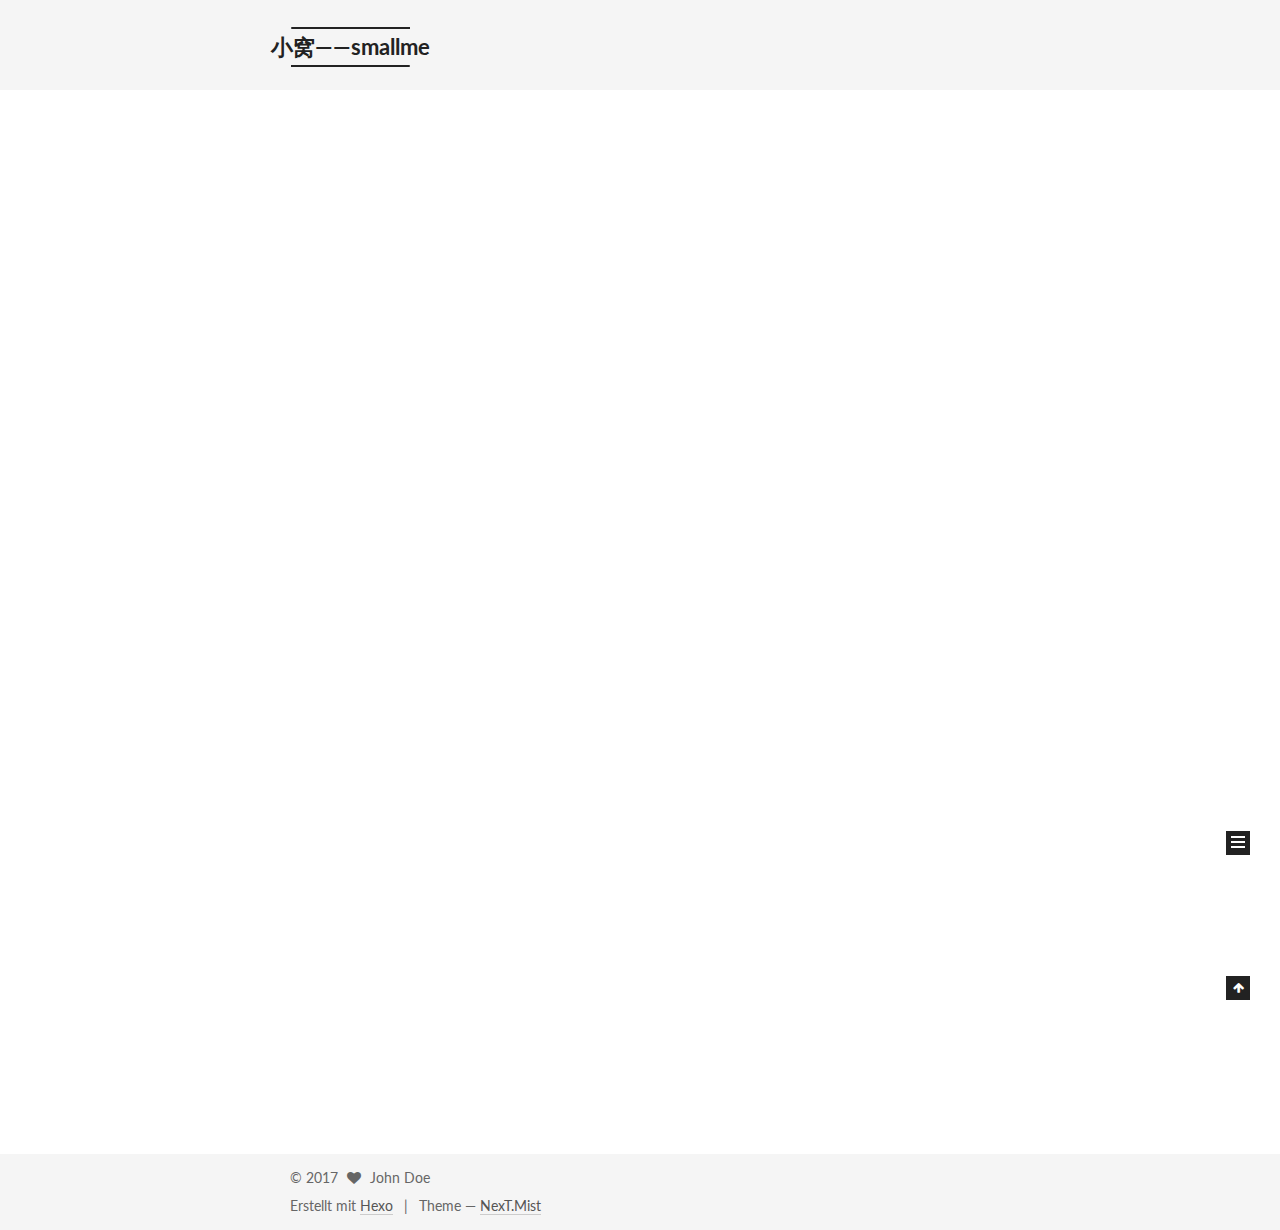
<file: index.html>
<!DOCTYPE html>
<html class="theme-next mist use-motion" lang="">

<head>
    <meta charset="UTF-8" />
    <meta http-equiv="X-UA-Compatible" content="IE=edge" />
    <meta name="viewport" content="width=device-width, initial-scale=1, maximum-scale=1" />
    <meta name="theme-color" content="#222">
    <meta http-equiv="Cache-Control" content="no-transform" />
    <meta http-equiv="Cache-Control" content="no-siteapp" />
    <link href="/lib/fancybox/source/jquery.fancybox.css?v=2.1.5" rel="stylesheet" type="text/css" />
    <link href="//fonts.googleapis.com/css?family=Lato:300,300italic,400,400italic,700,700italic&subset=latin,latin-ext" rel="stylesheet" type="text/css">
    <link href="/lib/font-awesome/css/font-awesome.min.css?v=4.6.2" rel="stylesheet" type="text/css" />
    <link href="/css/main.css?v=5.1.2" rel="stylesheet" type="text/css" />
    <meta name="keywords" content="Hexo, NexT" />
    <link rel="shortcut icon" type="image/x-icon" href="/favicon.ico?v=5.1.2" />
    <meta property="og:type" content="website">
    <meta property="og:title" content="Hexo">
    <meta property="og:url" content="http://yoursite.com/index.html">
    <meta property="og:site_name" content="Hexo">
    <meta name="twitter:card" content="summary">
    <meta name="twitter:title" content="Hexo">
    <script type="text/javascript" id="hexo.configurations">
        var NexT = window.NexT || {};
        var CONFIG = {
            root: '/',
            scheme: 'Mist',
            sidebar: {
                "position": "left",
                "display": "post",
                "offset": 12,
                "offset_float": 12,
                "b2t": false,
                "scrollpercent": false,
                "onmobile": false
            },
            fancybox: true,
            tabs: true,
            motion: true,
            duoshuo: {
                userId: '0',
                author: 'Author'
            },
            algolia: {
                applicationID: '',
                apiKey: '',
                indexName: '',
                hits: {
                    "per_page": 10
                },
                labels: {
                    "input_placeholder": "Search for Posts",
                    "hits_empty": "We didn't find any results for the search: ${query}",
                    "hits_stats": "${hits} results found in ${time} ms"
                }
            }
        };
    </script>
    <link rel="canonical" href="http://yoursite.com/" />
    <title>小窝——smallme</title>
</head>

<body itemscope itemtype="http://schema.org/WebPage" lang="">
    <div class="container sidebar-position-left page-home">
        <div class="headband"></div>
        <header id="header" class="header" itemscope itemtype="http://schema.org/WPHeader">
            <div class="header-inner">
                <div class="site-brand-wrapper">
                    <div class="site-meta ">
                        <div class="custom-logo-site-title">
                            <a href="/" class="brand" rel="start">
                                <span class="logo-line-before"><i></i></span>
                                <span class="site-title">小窝——smallme</span>
                                <span class="logo-line-after"><i></i></span>
                            </a>
                        </div>
                        <p class="site-subtitle"></p>
                    </div>
                    <div class="site-nav-toggle">
                        <button>
                            <span class="btn-bar"></span>
                            <span class="btn-bar"></span>
                            <span class="btn-bar"></span>
                        </button>
                    </div>
                </div>
                <nav class="site-nav">
                    <ul id="menu" class="menu">
                        <li class="menu-item menu-item-home">
                            <a href="/" rel="section">
                                <i class="menu-item-icon fa fa-fw fa-home"></i> <br /> Startseite
                            </a>
                        </li>
                        <li class="menu-item menu-item-archives">
                            <a href="/archives/" rel="section">
                                <i class="menu-item-icon fa fa-fw fa-archive"></i> <br /> Archiv
                            </a>
                        </li>
                        <li class="menu-item menu-item-tags">
                            <a href="/tags/" rel="section">
                                <i class="menu-item-icon fa fa-fw fa-tags"></i> <br /> Tags
                            </a>
                        </li>
                    </ul>
                </nav>
            </div>
        </header>
        <main id="main" class="main">
            <div class="main-inner">
                <div class="content-wrap">
                    <div id="content" class="content">
                        <section id="posts" class="posts-expand">
                            <article class="post post-type-normal" itemscope itemtype="http://schema.org/Article">
                                <div class="post-block">
                                    <link itemprop="mainEntityOfPage" href="http://yoursite.com/2017/08/13/hello-world/">
                                    <span hidden itemprop="author" itemscope itemtype="http://schema.org/Person">
                                        <meta itemprop="name" content="John Doe">
                                        <meta itemprop="description" content="">
                                        <meta itemprop="image" content="/images/avatar.gif">
                                    </span>
                                    <span hidden itemprop="publisher" itemscope itemtype="http://schema.org/Organization">
                                        <meta itemprop="name" content="Hexo">
                                    </span>
                                    <header class="post-header">
                                        <h1 class="post-title" itemprop="name headline">
                                            <a class="post-title-link" href="/2017/08/13/hello-world/" itemprop="url">Hello World</a></h1>
                                        <div class="post-meta">
                                            <span class="post-time">
                                                <span class="post-meta-item-icon">
                                                    <i class="fa fa-calendar-o"></i>
                                                </span>
                                            <span class="post-meta-item-text">Veröffentlicht am</span>
                                            <time title="Post created" itemprop="dateCreated datePublished" datetime="2017-08-13T16:45:10+08:00">
                                                2017-08-13
                                            </time>
                                            </span>
                                        </div>
                                    </header>
                                    <div class="post-body" itemprop="articleBody">
                                        <p>Welcome to <a href="https://hexo.io/" target="_blank" rel="external">Hexo</a>! This is your very first post. Check <a href="https://hexo.io/docs/" target="_blank" rel="external">documentation</a> for more info.
                                            If you get any problems when using Hexo, you can find the answer in <a href="https://hexo.io/docs/troubleshooting.html" target="_blank" rel="external">troubleshooting</a> or you can ask me on <a href="https://github.com/hexojs/hexo/issues"
                                                target="_blank" rel="external">GitHub</a>.</p>
                                        <h2 id="Quick-Start">
                                            <a href="#Quick-Start" class="headerlink" title="Quick Start"></a>Quick Start</h2>
                                        <h3 id="Create-a-new-post">
                                            <a href="#Create-a-new-post" class="headerlink" title="Create a new post"></a>Create a new post</h3>
                                        <figure class="highlight bash">
                                            <table>
                                                <tr>
                                                    <td class="gutter">
                                                        <pre><div class="line">1</div></pre>
                                                    </td>
                                                    <td class="code">
                                                        <pre><div class="line">$ hexo new <span class="string">"My New Post"</span></div></pre>
                                                    </td>
                                                </tr>
                                            </table>
                                        </figure>
                                        <p>More info: <a href="https://hexo.io/docs/writing.html" target="_blank" rel="external">Writing</a></p>
                                        <h3 id="Run-server">
                                            <a href="#Run-server" class="headerlink" title="Run server"></a>Run server</h3>
                                        <figure class="highlight bash">
                                            <table>
                                                <tr>
                                                    <td class="gutter">
                                                        <pre><div class="line">1</div></pre>
                                                    </td>
                                                    <td class="code">
                                                        <pre><div class="line">$ hexo server</div></pre>
                                                    </td>
                                                </tr>
                                            </table>
                                        </figure>
                                        <p>More info: <a href="https://hexo.io/docs/server.html" target="_blank" rel="external">Server</a></p>
                                        <h3 id="Generate-static-files">
                                            <a href="#Generate-static-files" class="headerlink" title="Generate static files"></a>Generate static files</h3>
                                        <figure class="highlight bash">
                                            <table>
                                                <tr>
                                                    <td class="gutter">
                                                        <pre><div class="line">1</div></pre>
                                                    </td>
                                                    <td class="code">
                                                        <pre><div class="line">$ hexo generate</div></pre>
                                                    </td>
                                                </tr>
                                            </table>
                                        </figure>
                                        <p>More info: <a href="https://hexo.io/docs/generating.html" target="_blank" rel="external">Generating</a></p>
                                        <h3 id="Deploy-to-remote-sites">
                                            <a href="#Deploy-to-remote-sites" class="headerlink" title="Deploy to remote sites"></a>Deploy to remote sites</h3>
                                        <figure class="highlight bash">
                                            <table>
                                                <tr>
                                                    <td class="gutter">
                                                        <pre><div class="line">1</div></pre>
                                                    </td>
                                                    <td class="code">
                                                        <pre><div class="line">$ hexo deploy</div></pre>
                                                    </td>
                                                </tr>
                                            </table>
                                        </figure>
                                        <p>More info: <a href="https://hexo.io/docs/deployment.html" target="_blank" rel="external">Deployment</a></p>
                                    </div>
                                    <footer class="post-footer">
                                        <div class="post-eof"></div>
                                    </footer>
                                </div>
                            </article>
                        </section>
                    </div>
                </div>
                <div class="sidebar-toggle">
                    <div class="sidebar-toggle-line-wrap">
                        <span class="sidebar-toggle-line sidebar-toggle-line-first"></span>
                        <span class="sidebar-toggle-line sidebar-toggle-line-middle"></span>
                        <span class="sidebar-toggle-line sidebar-toggle-line-last"></span>
                    </div>
                </div>
                <aside id="sidebar" class="sidebar">
                    <div class="sidebar-inner">
                        <section class="site-overview sidebar-panel sidebar-panel-active">
                            <div class="site-author motion-element" itemprop="author" itemscope itemtype="http://schema.org/Person">
                                <img class="site-author-image" itemprop="image" src="/images/avatar.gif" alt="John Doe" />
                                <p class="site-author-name" itemprop="name">John Doe</p>
                                <p class="site-description motion-element" itemprop="description"></p>
                            </div>
                            <nav class="site-state motion-element">
                                <div class="site-state-item site-state-posts">
                                    <a href="/archives/">
                                        <span class="site-state-item-count">1</span>
                                        <span class="site-state-item-name">Artikel</span>
                                    </a>
                                </div>
                            </nav>
                            <div class="links-of-author motion-element">
                            </div>
                        </section>
                    </div>
                </aside>
            </div>
        </main>
        <footer id="footer" class="footer">
            <div class="footer-inner">
                <div class="copyright">
                    &copy;
                    <span itemprop="copyrightYear">2017</span>
                    <span class="with-love">
                        <i class="fa fa-heart"></i>
                    </span>
                    <span class="author" itemprop="copyrightHolder">John Doe</span>
                </div>
                <div class="powered-by">
                    Erstellt mit <a class="theme-link" href="https://hexo.io">Hexo</a>
                </div>
                <span class="post-meta-divider">|</span>
                <div class="theme-info">
                    Theme &mdash;
                    <a class="theme-link" href="https://github.com/iissnan/hexo-theme-next">NexT.Mist</a>
                </div>
            </div>
        </footer>
        <div class="back-to-top">
            <i class="fa fa-arrow-up"></i>
        </div>
    </div>
    <script type="text/javascript">
        if (Object.prototype.toString.call(window.Promise) !== '[object Function]') {
            window.Promise = null;
        }
    </script>
    <script type="text/javascript" src="/lib/jquery/index.js?v=2.1.3"></script>
    <script type="text/javascript" src="/lib/fastclick/lib/fastclick.min.js?v=1.0.6"></script>
    <script type="text/javascript" src="/lib/jquery_lazyload/jquery.lazyload.js?v=1.9.7"></script>
    <script type="text/javascript" src="/lib/velocity/velocity.min.js?v=1.2.1"></script>
    <script type="text/javascript" src="/lib/velocity/velocity.ui.min.js?v=1.2.1"></script>
    <script type="text/javascript" src="/lib/fancybox/source/jquery.fancybox.pack.js?v=2.1.5"></script>
    <script type="text/javascript" src="/js/src/utils.js?v=5.1.2"></script>
    <script type="text/javascript" src="/js/src/motion.js?v=5.1.2"></script>
    <script type="text/javascript" src="/js/src/scrollspy.js?v=5.1.2"></script>
    <script type="text/javascript" src="/js/src/post-details.js?v=5.1.2"></script>
    <script type="text/javascript" src="/js/src/bootstrap.js?v=5.1.2"></script>
</body>

</html>
</file>
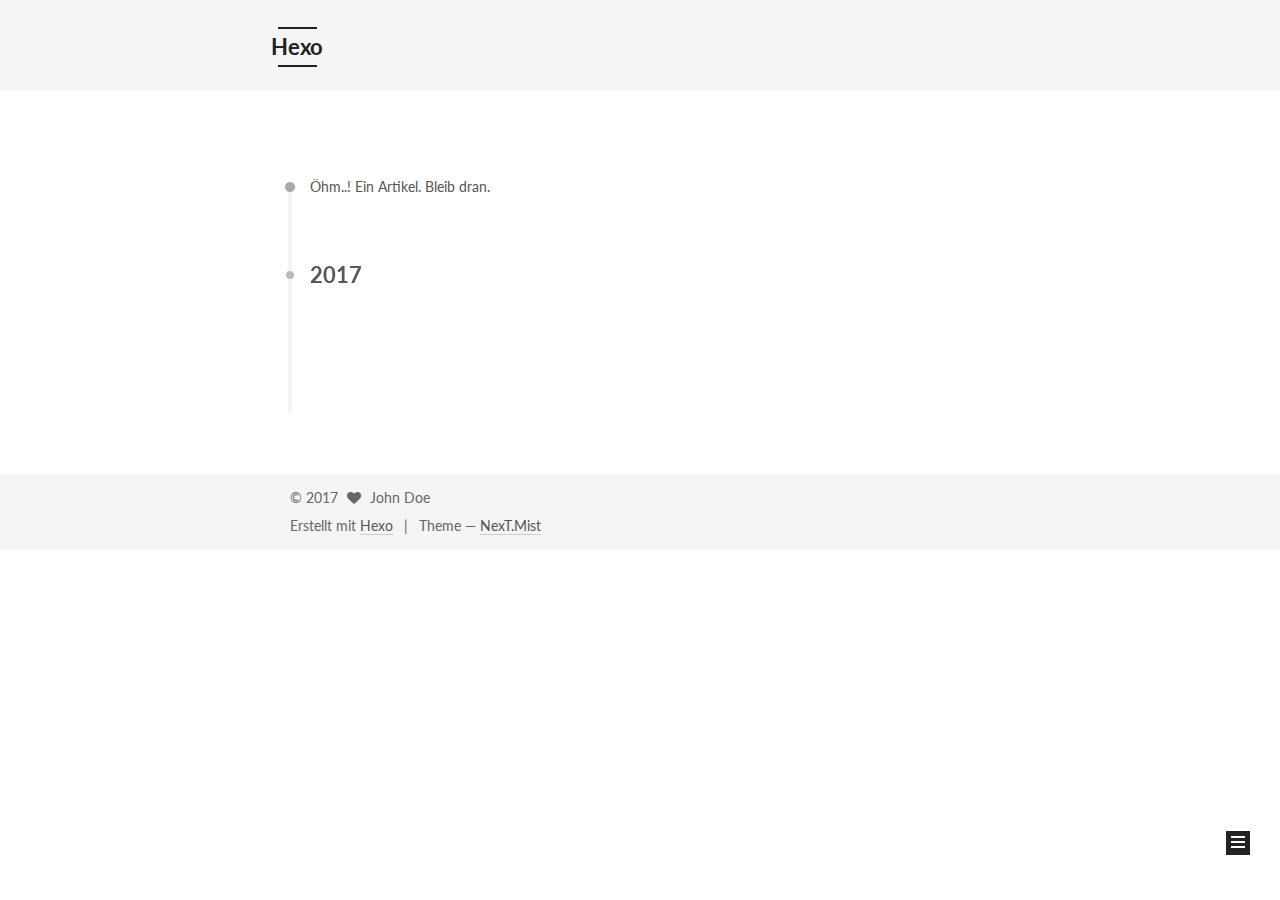
<file: archives/index.html>
<!DOCTYPE html>



  


<html class="theme-next mist use-motion" lang="">
<head>
  <meta charset="UTF-8"/>
<meta http-equiv="X-UA-Compatible" content="IE=edge" />
<meta name="viewport" content="width=device-width, initial-scale=1, maximum-scale=1"/>
<meta name="theme-color" content="#222">









<meta http-equiv="Cache-Control" content="no-transform" />
<meta http-equiv="Cache-Control" content="no-siteapp" />















  
  
  <link href="/lib/fancybox/source/jquery.fancybox.css?v=2.1.5" rel="stylesheet" type="text/css" />




  
  
  
  

  
    
    
  

  

  

  

  

  
    
    
    <link href="//fonts.googleapis.com/css?family=Lato:300,300italic,400,400italic,700,700italic&subset=latin,latin-ext" rel="stylesheet" type="text/css">
  






<link href="/lib/font-awesome/css/font-awesome.min.css?v=4.6.2" rel="stylesheet" type="text/css" />

<link href="/css/main.css?v=5.1.2" rel="stylesheet" type="text/css" />


  <meta name="keywords" content="Hexo, NexT" />








  <link rel="shortcut icon" type="image/x-icon" href="/favicon.ico?v=5.1.2" />






<meta property="og:type" content="website">
<meta property="og:title" content="Hexo">
<meta property="og:url" content="http://yoursite.com/archives/index.html">
<meta property="og:site_name" content="Hexo">
<meta name="twitter:card" content="summary">
<meta name="twitter:title" content="Hexo">



<script type="text/javascript" id="hexo.configurations">
  var NexT = window.NexT || {};
  var CONFIG = {
    root: '/',
    scheme: 'Mist',
    sidebar: {"position":"left","display":"post","offset":12,"offset_float":12,"b2t":false,"scrollpercent":false,"onmobile":false},
    fancybox: true,
    tabs: true,
    motion: true,
    duoshuo: {
      userId: '0',
      author: 'Author'
    },
    algolia: {
      applicationID: '',
      apiKey: '',
      indexName: '',
      hits: {"per_page":10},
      labels: {"input_placeholder":"Search for Posts","hits_empty":"We didn't find any results for the search: ${query}","hits_stats":"${hits} results found in ${time} ms"}
    }
  };
</script>



  <link rel="canonical" href="http://yoursite.com/archives/"/>





  <title>Archiv | Hexo</title>
  








</head>

<body itemscope itemtype="http://schema.org/WebPage" lang="">

  
  
    
  

  <div class="container sidebar-position-left  page-archive  ">
    <div class="headband"></div>

    <header id="header" class="header" itemscope itemtype="http://schema.org/WPHeader">
      <div class="header-inner"><div class="site-brand-wrapper">
  <div class="site-meta ">
    

    <div class="custom-logo-site-title">
      <a href="/"  class="brand" rel="start">
        <span class="logo-line-before"><i></i></span>
        <span class="site-title">Hexo</span>
        <span class="logo-line-after"><i></i></span>
      </a>
    </div>
      
        <p class="site-subtitle"></p>
      
  </div>

  <div class="site-nav-toggle">
    <button>
      <span class="btn-bar"></span>
      <span class="btn-bar"></span>
      <span class="btn-bar"></span>
    </button>
  </div>
</div>

<nav class="site-nav">
  

  
    <ul id="menu" class="menu">
      
        
        <li class="menu-item menu-item-home">
          <a href="/" rel="section">
            
              <i class="menu-item-icon fa fa-fw fa-home"></i> <br />
            
            Startseite
          </a>
        </li>
      
        
        <li class="menu-item menu-item-archives">
          <a href="/archives/" rel="section">
            
              <i class="menu-item-icon fa fa-fw fa-archive"></i> <br />
            
            Archiv
          </a>
        </li>
      
        
        <li class="menu-item menu-item-tags">
          <a href="/tags/" rel="section">
            
              <i class="menu-item-icon fa fa-fw fa-tags"></i> <br />
            
            Tags
          </a>
        </li>
      

      
    </ul>
  

  
</nav>



 </div>
    </header>

    <main id="main" class="main">
      <div class="main-inner">
        <div class="content-wrap">
          <div id="content" class="content">
            

  
  
  
  <div class="post-block archive">
    <div id="posts" class="posts-collapse">
      <span class="archive-move-on"></span>

      <span class="archive-page-counter">
        
        
        
          
        
        Öhm..! Ein Artikel. Bleib dran.
      </span>

      

        
        
        

        
          
          <div class="collection-title">
            <h2 class="archive-year motion-element" id="archive-year-2017">2017</h2>
          </div>
        
        

        

  <article class="post post-type-normal" itemscope itemtype="http://schema.org/Article">
    <header class="post-header">

      <h2 class="post-title">
        
            <a class="post-title-link" href="/2017/08/13/hello-world/" itemprop="url">
              
                <span itemprop="name">Hello World</span>
              
            </a>
        
      </h2>

      <div class="post-meta">
        <time class="post-time" itemprop="dateCreated"
              datetime="2017-08-13T16:45:10+08:00"
              content="2017-08-13" >
          08-13
        </time>
      </div>

    </header>
  </article>



      

    </div>
  </div>
  
  
  

  



          </div>
          


          

        </div>
        
          
  
  <div class="sidebar-toggle">
    <div class="sidebar-toggle-line-wrap">
      <span class="sidebar-toggle-line sidebar-toggle-line-first"></span>
      <span class="sidebar-toggle-line sidebar-toggle-line-middle"></span>
      <span class="sidebar-toggle-line sidebar-toggle-line-last"></span>
    </div>
  </div>

  <aside id="sidebar" class="sidebar">
    
    <div class="sidebar-inner">

      

      

      <section class="site-overview sidebar-panel sidebar-panel-active">
        <div class="site-author motion-element" itemprop="author" itemscope itemtype="http://schema.org/Person">
          <img class="site-author-image" itemprop="image"
               src="/images/avatar.gif"
               alt="John Doe" />
          <p class="site-author-name" itemprop="name">John Doe</p>
           
              <p class="site-description motion-element" itemprop="description"></p>
          
        </div>
        <nav class="site-state motion-element">

          
            <div class="site-state-item site-state-posts">
              <a href="/archives/">
                <span class="site-state-item-count">1</span>
                <span class="site-state-item-name">Artikel</span>
              </a>
            </div>
          

          

          

        </nav>

        

        <div class="links-of-author motion-element">
          
        </div>

        
        

        
        

        


      </section>

      

      

    </div>
  </aside>


        
      </div>
    </main>

    <footer id="footer" class="footer">
      <div class="footer-inner">
        <div class="copyright" >
  
  &copy; 
  <span itemprop="copyrightYear">2017</span>
  <span class="with-love">
    <i class="fa fa-heart"></i>
  </span>
  <span class="author" itemprop="copyrightHolder">John Doe</span>

  
</div>


  <div class="powered-by">
    Erstellt mit  <a class="theme-link" href="https://hexo.io">Hexo</a>
  </div>

  <span class="post-meta-divider">|</span>

  <div class="theme-info">
    Theme &mdash;
    <a class="theme-link" href="https://github.com/iissnan/hexo-theme-next">
      NexT.Mist
    </a>
  </div>


        







        
      </div>
    </footer>

    
      <div class="back-to-top">
        <i class="fa fa-arrow-up"></i>
        
      </div>
    

  </div>

  

<script type="text/javascript">
  if (Object.prototype.toString.call(window.Promise) !== '[object Function]') {
    window.Promise = null;
  }
</script>









  












  
  <script type="text/javascript" src="/lib/jquery/index.js?v=2.1.3"></script>

  
  <script type="text/javascript" src="/lib/fastclick/lib/fastclick.min.js?v=1.0.6"></script>

  
  <script type="text/javascript" src="/lib/jquery_lazyload/jquery.lazyload.js?v=1.9.7"></script>

  
  <script type="text/javascript" src="/lib/velocity/velocity.min.js?v=1.2.1"></script>

  
  <script type="text/javascript" src="/lib/velocity/velocity.ui.min.js?v=1.2.1"></script>

  
  <script type="text/javascript" src="/lib/fancybox/source/jquery.fancybox.pack.js?v=2.1.5"></script>


  


  <script type="text/javascript" src="/js/src/utils.js?v=5.1.2"></script>

  <script type="text/javascript" src="/js/src/motion.js?v=5.1.2"></script>



  
  

  
  
    <script type="text/javascript" id="motion.page.archive">
      $('.archive-year').velocity('transition.slideLeftIn');
    </script>
  


  


  <script type="text/javascript" src="/js/src/bootstrap.js?v=5.1.2"></script>



  


  




	





  





  








  





  

  

  

  

  

  

</body>
</html>
</file>
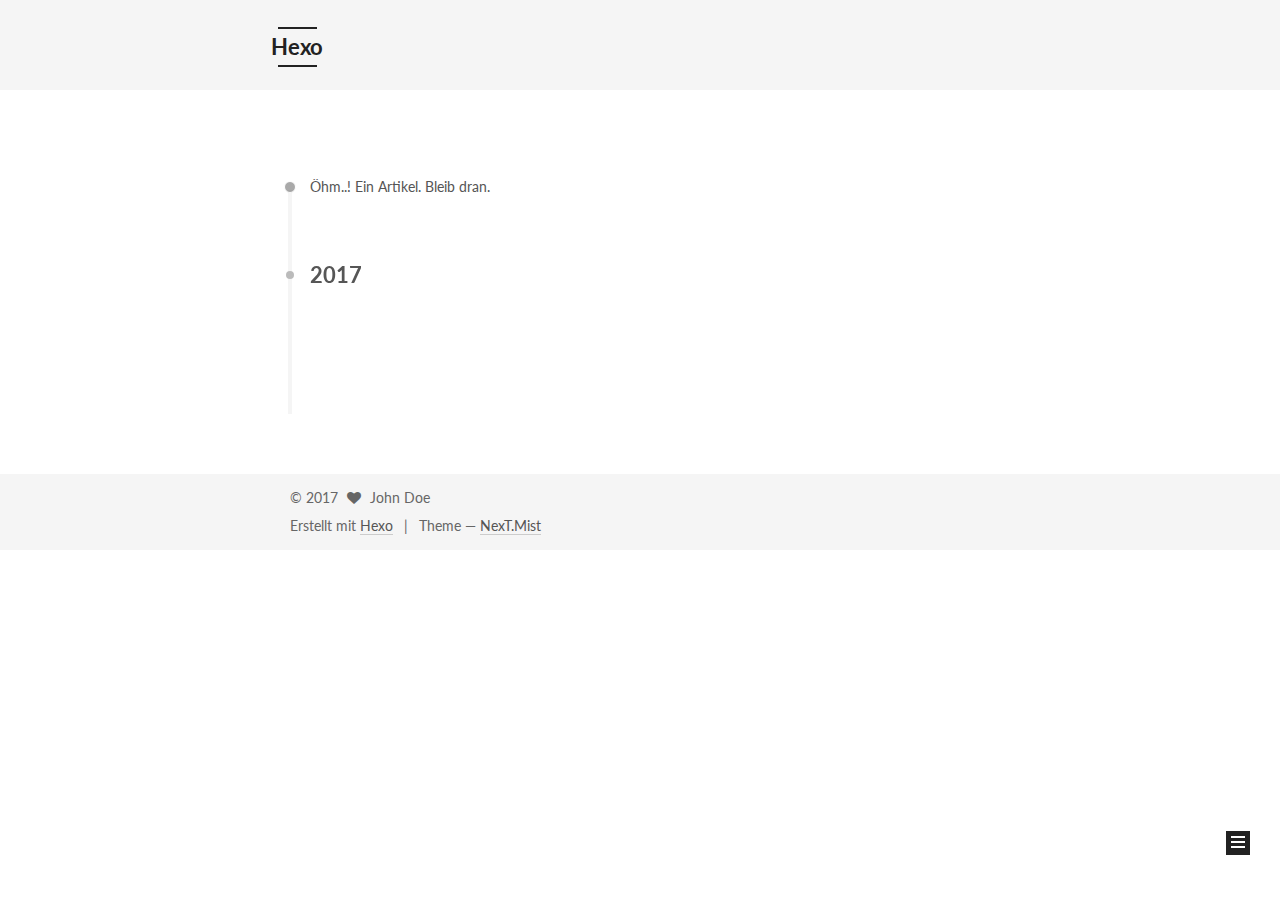
<file: archives/2017/index.html>
<!DOCTYPE html>



  


<html class="theme-next mist use-motion" lang="">
<head>
  <meta charset="UTF-8"/>
<meta http-equiv="X-UA-Compatible" content="IE=edge" />
<meta name="viewport" content="width=device-width, initial-scale=1, maximum-scale=1"/>
<meta name="theme-color" content="#222">









<meta http-equiv="Cache-Control" content="no-transform" />
<meta http-equiv="Cache-Control" content="no-siteapp" />















  
  
  <link href="/lib/fancybox/source/jquery.fancybox.css?v=2.1.5" rel="stylesheet" type="text/css" />




  
  
  
  

  
    
    
  

  

  

  

  

  
    
    
    <link href="//fonts.googleapis.com/css?family=Lato:300,300italic,400,400italic,700,700italic&subset=latin,latin-ext" rel="stylesheet" type="text/css">
  






<link href="/lib/font-awesome/css/font-awesome.min.css?v=4.6.2" rel="stylesheet" type="text/css" />

<link href="/css/main.css?v=5.1.2" rel="stylesheet" type="text/css" />


  <meta name="keywords" content="Hexo, NexT" />








  <link rel="shortcut icon" type="image/x-icon" href="/favicon.ico?v=5.1.2" />






<meta property="og:type" content="website">
<meta property="og:title" content="Hexo">
<meta property="og:url" content="http://yoursite.com/archives/2017/index.html">
<meta property="og:site_name" content="Hexo">
<meta name="twitter:card" content="summary">
<meta name="twitter:title" content="Hexo">



<script type="text/javascript" id="hexo.configurations">
  var NexT = window.NexT || {};
  var CONFIG = {
    root: '/',
    scheme: 'Mist',
    sidebar: {"position":"left","display":"post","offset":12,"offset_float":12,"b2t":false,"scrollpercent":false,"onmobile":false},
    fancybox: true,
    tabs: true,
    motion: true,
    duoshuo: {
      userId: '0',
      author: 'Author'
    },
    algolia: {
      applicationID: '',
      apiKey: '',
      indexName: '',
      hits: {"per_page":10},
      labels: {"input_placeholder":"Search for Posts","hits_empty":"We didn't find any results for the search: ${query}","hits_stats":"${hits} results found in ${time} ms"}
    }
  };
</script>



  <link rel="canonical" href="http://yoursite.com/archives/2017/"/>





  <title>Archiv | Hexo</title>
  








</head>

<body itemscope itemtype="http://schema.org/WebPage" lang="">

  
  
    
  

  <div class="container sidebar-position-left  page-archive  ">
    <div class="headband"></div>

    <header id="header" class="header" itemscope itemtype="http://schema.org/WPHeader">
      <div class="header-inner"><div class="site-brand-wrapper">
  <div class="site-meta ">
    

    <div class="custom-logo-site-title">
      <a href="/"  class="brand" rel="start">
        <span class="logo-line-before"><i></i></span>
        <span class="site-title">Hexo</span>
        <span class="logo-line-after"><i></i></span>
      </a>
    </div>
      
        <p class="site-subtitle"></p>
      
  </div>

  <div class="site-nav-toggle">
    <button>
      <span class="btn-bar"></span>
      <span class="btn-bar"></span>
      <span class="btn-bar"></span>
    </button>
  </div>
</div>

<nav class="site-nav">
  

  
    <ul id="menu" class="menu">
      
        
        <li class="menu-item menu-item-home">
          <a href="/" rel="section">
            
              <i class="menu-item-icon fa fa-fw fa-home"></i> <br />
            
            Startseite
          </a>
        </li>
      
        
        <li class="menu-item menu-item-archives">
          <a href="/archives/" rel="section">
            
              <i class="menu-item-icon fa fa-fw fa-archive"></i> <br />
            
            Archiv
          </a>
        </li>
      
        
        <li class="menu-item menu-item-tags">
          <a href="/tags/" rel="section">
            
              <i class="menu-item-icon fa fa-fw fa-tags"></i> <br />
            
            Tags
          </a>
        </li>
      

      
    </ul>
  

  
</nav>



 </div>
    </header>

    <main id="main" class="main">
      <div class="main-inner">
        <div class="content-wrap">
          <div id="content" class="content">
            

  
  
  
  <div class="post-block archive">
    <div id="posts" class="posts-collapse">
      <span class="archive-move-on"></span>

      <span class="archive-page-counter">
        
        
        
          
        
        Öhm..! Ein Artikel. Bleib dran.
      </span>

      

        
        
        

        
          
          <div class="collection-title">
            <h2 class="archive-year motion-element" id="archive-year-2017">2017</h2>
          </div>
        
        

        

  <article class="post post-type-normal" itemscope itemtype="http://schema.org/Article">
    <header class="post-header">

      <h2 class="post-title">
        
            <a class="post-title-link" href="/2017/08/13/hello-world/" itemprop="url">
              
                <span itemprop="name">Hello World</span>
              
            </a>
        
      </h2>

      <div class="post-meta">
        <time class="post-time" itemprop="dateCreated"
              datetime="2017-08-13T16:45:10+08:00"
              content="2017-08-13" >
          08-13
        </time>
      </div>

    </header>
  </article>



      

    </div>
  </div>
  
  
  

  



          </div>
          


          

        </div>
        
          
  
  <div class="sidebar-toggle">
    <div class="sidebar-toggle-line-wrap">
      <span class="sidebar-toggle-line sidebar-toggle-line-first"></span>
      <span class="sidebar-toggle-line sidebar-toggle-line-middle"></span>
      <span class="sidebar-toggle-line sidebar-toggle-line-last"></span>
    </div>
  </div>

  <aside id="sidebar" class="sidebar">
    
    <div class="sidebar-inner">

      

      

      <section class="site-overview sidebar-panel sidebar-panel-active">
        <div class="site-author motion-element" itemprop="author" itemscope itemtype="http://schema.org/Person">
          <img class="site-author-image" itemprop="image"
               src="/images/avatar.gif"
               alt="John Doe" />
          <p class="site-author-name" itemprop="name">John Doe</p>
           
              <p class="site-description motion-element" itemprop="description"></p>
          
        </div>
        <nav class="site-state motion-element">

          
            <div class="site-state-item site-state-posts">
              <a href="/archives/">
                <span class="site-state-item-count">1</span>
                <span class="site-state-item-name">Artikel</span>
              </a>
            </div>
          

          

          

        </nav>

        

        <div class="links-of-author motion-element">
          
        </div>

        
        

        
        

        


      </section>

      

      

    </div>
  </aside>


        
      </div>
    </main>

    <footer id="footer" class="footer">
      <div class="footer-inner">
        <div class="copyright" >
  
  &copy; 
  <span itemprop="copyrightYear">2017</span>
  <span class="with-love">
    <i class="fa fa-heart"></i>
  </span>
  <span class="author" itemprop="copyrightHolder">John Doe</span>

  
</div>


  <div class="powered-by">
    Erstellt mit  <a class="theme-link" href="https://hexo.io">Hexo</a>
  </div>

  <span class="post-meta-divider">|</span>

  <div class="theme-info">
    Theme &mdash;
    <a class="theme-link" href="https://github.com/iissnan/hexo-theme-next">
      NexT.Mist
    </a>
  </div>


        







        
      </div>
    </footer>

    
      <div class="back-to-top">
        <i class="fa fa-arrow-up"></i>
        
      </div>
    

  </div>

  

<script type="text/javascript">
  if (Object.prototype.toString.call(window.Promise) !== '[object Function]') {
    window.Promise = null;
  }
</script>









  












  
  <script type="text/javascript" src="/lib/jquery/index.js?v=2.1.3"></script>

  
  <script type="text/javascript" src="/lib/fastclick/lib/fastclick.min.js?v=1.0.6"></script>

  
  <script type="text/javascript" src="/lib/jquery_lazyload/jquery.lazyload.js?v=1.9.7"></script>

  
  <script type="text/javascript" src="/lib/velocity/velocity.min.js?v=1.2.1"></script>

  
  <script type="text/javascript" src="/lib/velocity/velocity.ui.min.js?v=1.2.1"></script>

  
  <script type="text/javascript" src="/lib/fancybox/source/jquery.fancybox.pack.js?v=2.1.5"></script>


  


  <script type="text/javascript" src="/js/src/utils.js?v=5.1.2"></script>

  <script type="text/javascript" src="/js/src/motion.js?v=5.1.2"></script>



  
  

  
  
    <script type="text/javascript" id="motion.page.archive">
      $('.archive-year').velocity('transition.slideLeftIn');
    </script>
  


  


  <script type="text/javascript" src="/js/src/bootstrap.js?v=5.1.2"></script>



  


  




	





  





  








  





  

  

  

  

  

  

</body>
</html>
</file>
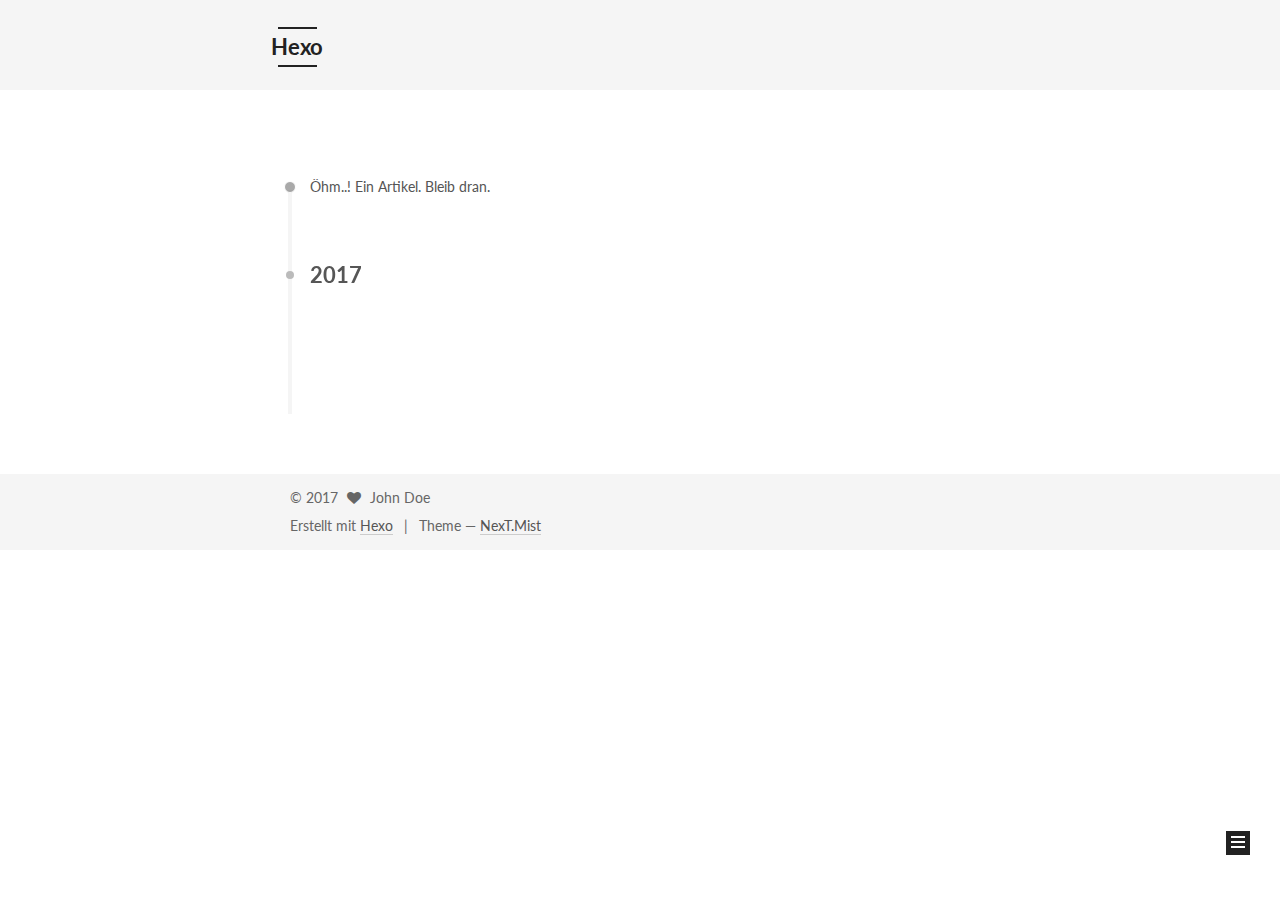
<file: archives/2017/08/index.html>
<!DOCTYPE html>



  


<html class="theme-next mist use-motion" lang="">
<head>
  <meta charset="UTF-8"/>
<meta http-equiv="X-UA-Compatible" content="IE=edge" />
<meta name="viewport" content="width=device-width, initial-scale=1, maximum-scale=1"/>
<meta name="theme-color" content="#222">









<meta http-equiv="Cache-Control" content="no-transform" />
<meta http-equiv="Cache-Control" content="no-siteapp" />















  
  
  <link href="/lib/fancybox/source/jquery.fancybox.css?v=2.1.5" rel="stylesheet" type="text/css" />




  
  
  
  

  
    
    
  

  

  

  

  

  
    
    
    <link href="//fonts.googleapis.com/css?family=Lato:300,300italic,400,400italic,700,700italic&subset=latin,latin-ext" rel="stylesheet" type="text/css">
  






<link href="/lib/font-awesome/css/font-awesome.min.css?v=4.6.2" rel="stylesheet" type="text/css" />

<link href="/css/main.css?v=5.1.2" rel="stylesheet" type="text/css" />


  <meta name="keywords" content="Hexo, NexT" />








  <link rel="shortcut icon" type="image/x-icon" href="/favicon.ico?v=5.1.2" />






<meta property="og:type" content="website">
<meta property="og:title" content="Hexo">
<meta property="og:url" content="http://yoursite.com/archives/2017/08/index.html">
<meta property="og:site_name" content="Hexo">
<meta name="twitter:card" content="summary">
<meta name="twitter:title" content="Hexo">



<script type="text/javascript" id="hexo.configurations">
  var NexT = window.NexT || {};
  var CONFIG = {
    root: '/',
    scheme: 'Mist',
    sidebar: {"position":"left","display":"post","offset":12,"offset_float":12,"b2t":false,"scrollpercent":false,"onmobile":false},
    fancybox: true,
    tabs: true,
    motion: true,
    duoshuo: {
      userId: '0',
      author: 'Author'
    },
    algolia: {
      applicationID: '',
      apiKey: '',
      indexName: '',
      hits: {"per_page":10},
      labels: {"input_placeholder":"Search for Posts","hits_empty":"We didn't find any results for the search: ${query}","hits_stats":"${hits} results found in ${time} ms"}
    }
  };
</script>



  <link rel="canonical" href="http://yoursite.com/archives/2017/08/"/>





  <title>Archiv | Hexo</title>
  








</head>

<body itemscope itemtype="http://schema.org/WebPage" lang="">

  
  
    
  

  <div class="container sidebar-position-left  page-archive  ">
    <div class="headband"></div>

    <header id="header" class="header" itemscope itemtype="http://schema.org/WPHeader">
      <div class="header-inner"><div class="site-brand-wrapper">
  <div class="site-meta ">
    

    <div class="custom-logo-site-title">
      <a href="/"  class="brand" rel="start">
        <span class="logo-line-before"><i></i></span>
        <span class="site-title">Hexo</span>
        <span class="logo-line-after"><i></i></span>
      </a>
    </div>
      
        <p class="site-subtitle"></p>
      
  </div>

  <div class="site-nav-toggle">
    <button>
      <span class="btn-bar"></span>
      <span class="btn-bar"></span>
      <span class="btn-bar"></span>
    </button>
  </div>
</div>

<nav class="site-nav">
  

  
    <ul id="menu" class="menu">
      
        
        <li class="menu-item menu-item-home">
          <a href="/" rel="section">
            
              <i class="menu-item-icon fa fa-fw fa-home"></i> <br />
            
            Startseite
          </a>
        </li>
      
        
        <li class="menu-item menu-item-archives">
          <a href="/archives/" rel="section">
            
              <i class="menu-item-icon fa fa-fw fa-archive"></i> <br />
            
            Archiv
          </a>
        </li>
      
        
        <li class="menu-item menu-item-tags">
          <a href="/tags/" rel="section">
            
              <i class="menu-item-icon fa fa-fw fa-tags"></i> <br />
            
            Tags
          </a>
        </li>
      

      
    </ul>
  

  
</nav>



 </div>
    </header>

    <main id="main" class="main">
      <div class="main-inner">
        <div class="content-wrap">
          <div id="content" class="content">
            

  
  
  
  <div class="post-block archive">
    <div id="posts" class="posts-collapse">
      <span class="archive-move-on"></span>

      <span class="archive-page-counter">
        
        
        
          
        
        Öhm..! Ein Artikel. Bleib dran.
      </span>

      

        
        
        

        
          
          <div class="collection-title">
            <h2 class="archive-year motion-element" id="archive-year-2017">2017</h2>
          </div>
        
        

        

  <article class="post post-type-normal" itemscope itemtype="http://schema.org/Article">
    <header class="post-header">

      <h2 class="post-title">
        
            <a class="post-title-link" href="/2017/08/13/hello-world/" itemprop="url">
              
                <span itemprop="name">Hello World</span>
              
            </a>
        
      </h2>

      <div class="post-meta">
        <time class="post-time" itemprop="dateCreated"
              datetime="2017-08-13T16:45:10+08:00"
              content="2017-08-13" >
          08-13
        </time>
      </div>

    </header>
  </article>



      

    </div>
  </div>
  
  
  

  



          </div>
          


          

        </div>
        
          
  
  <div class="sidebar-toggle">
    <div class="sidebar-toggle-line-wrap">
      <span class="sidebar-toggle-line sidebar-toggle-line-first"></span>
      <span class="sidebar-toggle-line sidebar-toggle-line-middle"></span>
      <span class="sidebar-toggle-line sidebar-toggle-line-last"></span>
    </div>
  </div>

  <aside id="sidebar" class="sidebar">
    
    <div class="sidebar-inner">

      

      

      <section class="site-overview sidebar-panel sidebar-panel-active">
        <div class="site-author motion-element" itemprop="author" itemscope itemtype="http://schema.org/Person">
          <img class="site-author-image" itemprop="image"
               src="/images/avatar.gif"
               alt="John Doe" />
          <p class="site-author-name" itemprop="name">John Doe</p>
           
              <p class="site-description motion-element" itemprop="description"></p>
          
        </div>
        <nav class="site-state motion-element">

          
            <div class="site-state-item site-state-posts">
              <a href="/archives/">
                <span class="site-state-item-count">1</span>
                <span class="site-state-item-name">Artikel</span>
              </a>
            </div>
          

          

          

        </nav>

        

        <div class="links-of-author motion-element">
          
        </div>

        
        

        
        

        


      </section>

      

      

    </div>
  </aside>


        
      </div>
    </main>

    <footer id="footer" class="footer">
      <div class="footer-inner">
        <div class="copyright" >
  
  &copy; 
  <span itemprop="copyrightYear">2017</span>
  <span class="with-love">
    <i class="fa fa-heart"></i>
  </span>
  <span class="author" itemprop="copyrightHolder">John Doe</span>

  
</div>


  <div class="powered-by">
    Erstellt mit  <a class="theme-link" href="https://hexo.io">Hexo</a>
  </div>

  <span class="post-meta-divider">|</span>

  <div class="theme-info">
    Theme &mdash;
    <a class="theme-link" href="https://github.com/iissnan/hexo-theme-next">
      NexT.Mist
    </a>
  </div>


        







        
      </div>
    </footer>

    
      <div class="back-to-top">
        <i class="fa fa-arrow-up"></i>
        
      </div>
    

  </div>

  

<script type="text/javascript">
  if (Object.prototype.toString.call(window.Promise) !== '[object Function]') {
    window.Promise = null;
  }
</script>









  












  
  <script type="text/javascript" src="/lib/jquery/index.js?v=2.1.3"></script>

  
  <script type="text/javascript" src="/lib/fastclick/lib/fastclick.min.js?v=1.0.6"></script>

  
  <script type="text/javascript" src="/lib/jquery_lazyload/jquery.lazyload.js?v=1.9.7"></script>

  
  <script type="text/javascript" src="/lib/velocity/velocity.min.js?v=1.2.1"></script>

  
  <script type="text/javascript" src="/lib/velocity/velocity.ui.min.js?v=1.2.1"></script>

  
  <script type="text/javascript" src="/lib/fancybox/source/jquery.fancybox.pack.js?v=2.1.5"></script>


  


  <script type="text/javascript" src="/js/src/utils.js?v=5.1.2"></script>

  <script type="text/javascript" src="/js/src/motion.js?v=5.1.2"></script>



  
  

  
  
    <script type="text/javascript" id="motion.page.archive">
      $('.archive-year').velocity('transition.slideLeftIn');
    </script>
  


  


  <script type="text/javascript" src="/js/src/bootstrap.js?v=5.1.2"></script>



  


  




	





  





  








  





  

  

  

  

  

  

</body>
</html>
</file>
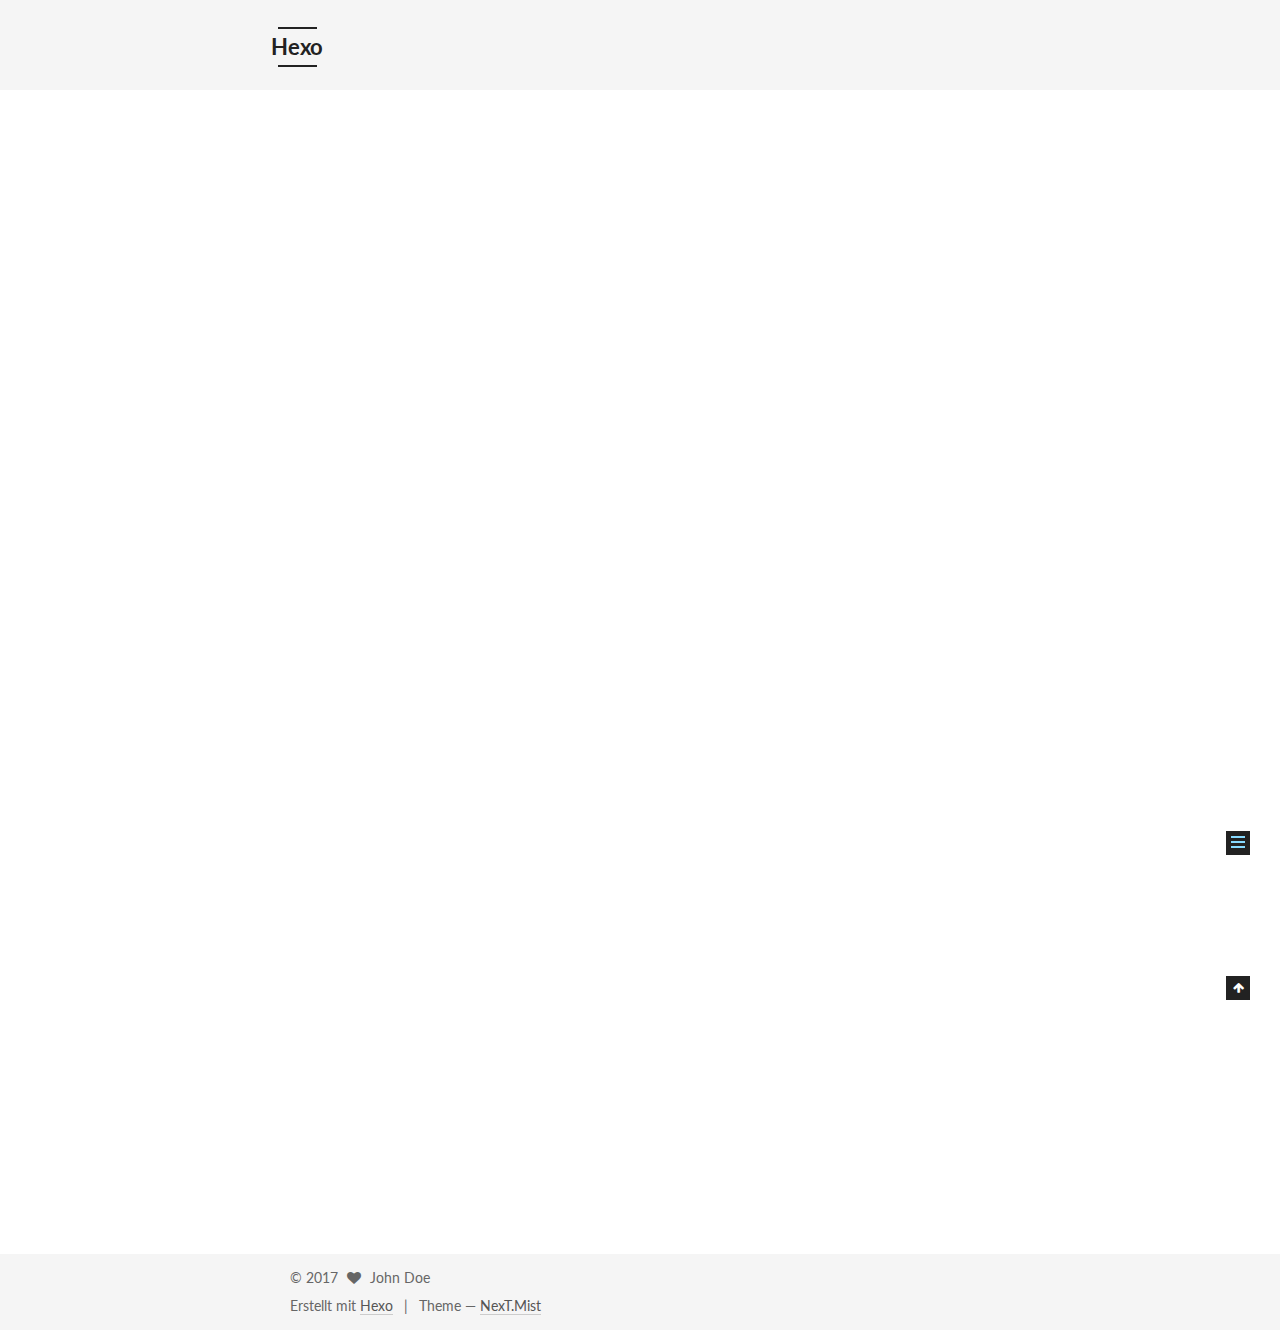
<file: 2017/08/13/hello-world/index.html>
<!DOCTYPE html>



  


<html class="theme-next mist use-motion" lang="">
<head>
  <meta charset="UTF-8"/>
<meta http-equiv="X-UA-Compatible" content="IE=edge" />
<meta name="viewport" content="width=device-width, initial-scale=1, maximum-scale=1"/>
<meta name="theme-color" content="#222">









<meta http-equiv="Cache-Control" content="no-transform" />
<meta http-equiv="Cache-Control" content="no-siteapp" />















  
  
  <link href="/lib/fancybox/source/jquery.fancybox.css?v=2.1.5" rel="stylesheet" type="text/css" />




  
  
  
  

  
    
    
  

  

  

  

  

  
    
    
    <link href="//fonts.googleapis.com/css?family=Lato:300,300italic,400,400italic,700,700italic&subset=latin,latin-ext" rel="stylesheet" type="text/css">
  






<link href="/lib/font-awesome/css/font-awesome.min.css?v=4.6.2" rel="stylesheet" type="text/css" />

<link href="/css/main.css?v=5.1.2" rel="stylesheet" type="text/css" />


  <meta name="keywords" content="Hexo, NexT" />








  <link rel="shortcut icon" type="image/x-icon" href="/favicon.ico?v=5.1.2" />






<meta name="description" content="Welcome to Hexo! This is your very first post. Check documentation for more info. If you get any problems when using Hexo, you can find the answer in troubleshooting or you can ask me on GitHub. Quick">
<meta property="og:type" content="article">
<meta property="og:title" content="Hello World">
<meta property="og:url" content="http://yoursite.com/2017/08/13/hello-world/index.html">
<meta property="og:site_name" content="Hexo">
<meta property="og:description" content="Welcome to Hexo! This is your very first post. Check documentation for more info. If you get any problems when using Hexo, you can find the answer in troubleshooting or you can ask me on GitHub. Quick">
<meta property="og:updated_time" content="2017-08-13T08:45:10.228Z">
<meta name="twitter:card" content="summary">
<meta name="twitter:title" content="Hello World">
<meta name="twitter:description" content="Welcome to Hexo! This is your very first post. Check documentation for more info. If you get any problems when using Hexo, you can find the answer in troubleshooting or you can ask me on GitHub. Quick">



<script type="text/javascript" id="hexo.configurations">
  var NexT = window.NexT || {};
  var CONFIG = {
    root: '/',
    scheme: 'Mist',
    sidebar: {"position":"left","display":"post","offset":12,"offset_float":12,"b2t":false,"scrollpercent":false,"onmobile":false},
    fancybox: true,
    tabs: true,
    motion: true,
    duoshuo: {
      userId: '0',
      author: 'Author'
    },
    algolia: {
      applicationID: '',
      apiKey: '',
      indexName: '',
      hits: {"per_page":10},
      labels: {"input_placeholder":"Search for Posts","hits_empty":"We didn't find any results for the search: ${query}","hits_stats":"${hits} results found in ${time} ms"}
    }
  };
</script>



  <link rel="canonical" href="http://yoursite.com/2017/08/13/hello-world/"/>





  <title>Hello World | Hexo</title>
  








</head>

<body itemscope itemtype="http://schema.org/WebPage" lang="">

  
  
    
  

  <div class="container sidebar-position-left page-post-detail ">
    <div class="headband"></div>

    <header id="header" class="header" itemscope itemtype="http://schema.org/WPHeader">
      <div class="header-inner"><div class="site-brand-wrapper">
  <div class="site-meta ">
    

    <div class="custom-logo-site-title">
      <a href="/"  class="brand" rel="start">
        <span class="logo-line-before"><i></i></span>
        <span class="site-title">Hexo</span>
        <span class="logo-line-after"><i></i></span>
      </a>
    </div>
      
        <p class="site-subtitle"></p>
      
  </div>

  <div class="site-nav-toggle">
    <button>
      <span class="btn-bar"></span>
      <span class="btn-bar"></span>
      <span class="btn-bar"></span>
    </button>
  </div>
</div>

<nav class="site-nav">
  

  
    <ul id="menu" class="menu">
      
        
        <li class="menu-item menu-item-home">
          <a href="/" rel="section">
            
              <i class="menu-item-icon fa fa-fw fa-home"></i> <br />
            
            Startseite
          </a>
        </li>
      
        
        <li class="menu-item menu-item-archives">
          <a href="/archives/" rel="section">
            
              <i class="menu-item-icon fa fa-fw fa-archive"></i> <br />
            
            Archiv
          </a>
        </li>
      
        
        <li class="menu-item menu-item-tags">
          <a href="/tags/" rel="section">
            
              <i class="menu-item-icon fa fa-fw fa-tags"></i> <br />
            
            Tags
          </a>
        </li>
      

      
    </ul>
  

  
</nav>



 </div>
    </header>

    <main id="main" class="main">
      <div class="main-inner">
        <div class="content-wrap">
          <div id="content" class="content">
            

  <div id="posts" class="posts-expand">
    

  

  
  
  

  <article class="post post-type-normal" itemscope itemtype="http://schema.org/Article">
  
  
  
  <div class="post-block">
    <link itemprop="mainEntityOfPage" href="http://yoursite.com/2017/08/13/hello-world/">

    <span hidden itemprop="author" itemscope itemtype="http://schema.org/Person">
      <meta itemprop="name" content="John Doe">
      <meta itemprop="description" content="">
      <meta itemprop="image" content="/images/avatar.gif">
    </span>

    <span hidden itemprop="publisher" itemscope itemtype="http://schema.org/Organization">
      <meta itemprop="name" content="Hexo">
    </span>

    
      <header class="post-header">

        
        
          <h1 class="post-title" itemprop="name headline">Hello World</h1>
        

        <div class="post-meta">
          <span class="post-time">
            
              <span class="post-meta-item-icon">
                <i class="fa fa-calendar-o"></i>
              </span>
              
                <span class="post-meta-item-text">Veröffentlicht am</span>
              
              <time title="Post created" itemprop="dateCreated datePublished" datetime="2017-08-13T16:45:10+08:00">
                2017-08-13
              </time>
            

            

            
          </span>

          

          
            
          

          
          

          

          

          

        </div>
      </header>
    

    
    
    
    <div class="post-body" itemprop="articleBody">

      
      

      
        <p>Welcome to <a href="https://hexo.io/" target="_blank" rel="external">Hexo</a>! This is your very first post. Check <a href="https://hexo.io/docs/" target="_blank" rel="external">documentation</a> for more info. If you get any problems when using Hexo, you can find the answer in <a href="https://hexo.io/docs/troubleshooting.html" target="_blank" rel="external">troubleshooting</a> or you can ask me on <a href="https://github.com/hexojs/hexo/issues" target="_blank" rel="external">GitHub</a>.</p>
<h2 id="Quick-Start"><a href="#Quick-Start" class="headerlink" title="Quick Start"></a>Quick Start</h2><h3 id="Create-a-new-post"><a href="#Create-a-new-post" class="headerlink" title="Create a new post"></a>Create a new post</h3><figure class="highlight bash"><table><tr><td class="gutter"><pre><div class="line">1</div></pre></td><td class="code"><pre><div class="line">$ hexo new <span class="string">"My New Post"</span></div></pre></td></tr></table></figure>
<p>More info: <a href="https://hexo.io/docs/writing.html" target="_blank" rel="external">Writing</a></p>
<h3 id="Run-server"><a href="#Run-server" class="headerlink" title="Run server"></a>Run server</h3><figure class="highlight bash"><table><tr><td class="gutter"><pre><div class="line">1</div></pre></td><td class="code"><pre><div class="line">$ hexo server</div></pre></td></tr></table></figure>
<p>More info: <a href="https://hexo.io/docs/server.html" target="_blank" rel="external">Server</a></p>
<h3 id="Generate-static-files"><a href="#Generate-static-files" class="headerlink" title="Generate static files"></a>Generate static files</h3><figure class="highlight bash"><table><tr><td class="gutter"><pre><div class="line">1</div></pre></td><td class="code"><pre><div class="line">$ hexo generate</div></pre></td></tr></table></figure>
<p>More info: <a href="https://hexo.io/docs/generating.html" target="_blank" rel="external">Generating</a></p>
<h3 id="Deploy-to-remote-sites"><a href="#Deploy-to-remote-sites" class="headerlink" title="Deploy to remote sites"></a>Deploy to remote sites</h3><figure class="highlight bash"><table><tr><td class="gutter"><pre><div class="line">1</div></pre></td><td class="code"><pre><div class="line">$ hexo deploy</div></pre></td></tr></table></figure>
<p>More info: <a href="https://hexo.io/docs/deployment.html" target="_blank" rel="external">Deployment</a></p>

      
    </div>
    
    
    

    

    

    

    <footer class="post-footer">
      

      
      
      

      

      
      
    </footer>
  </div>
  
  
  
  </article>



    <div class="post-spread">
      
    </div>
  </div>


          </div>
          


          
  <div class="comments" id="comments">
    
  </div>


        </div>
        
          
  
  <div class="sidebar-toggle">
    <div class="sidebar-toggle-line-wrap">
      <span class="sidebar-toggle-line sidebar-toggle-line-first"></span>
      <span class="sidebar-toggle-line sidebar-toggle-line-middle"></span>
      <span class="sidebar-toggle-line sidebar-toggle-line-last"></span>
    </div>
  </div>

  <aside id="sidebar" class="sidebar">
    
    <div class="sidebar-inner">

      

      
        <ul class="sidebar-nav motion-element">
          <li class="sidebar-nav-toc sidebar-nav-active" data-target="post-toc-wrap" >
            Inhaltsverzeichnis
          </li>
          <li class="sidebar-nav-overview" data-target="site-overview">
            Übersicht
          </li>
        </ul>
      

      <section class="site-overview sidebar-panel">
        <div class="site-author motion-element" itemprop="author" itemscope itemtype="http://schema.org/Person">
          <img class="site-author-image" itemprop="image"
               src="/images/avatar.gif"
               alt="John Doe" />
          <p class="site-author-name" itemprop="name">John Doe</p>
           
              <p class="site-description motion-element" itemprop="description"></p>
          
        </div>
        <nav class="site-state motion-element">

          
            <div class="site-state-item site-state-posts">
              <a href="/archives/">
                <span class="site-state-item-count">1</span>
                <span class="site-state-item-name">Artikel</span>
              </a>
            </div>
          

          

          

        </nav>

        

        <div class="links-of-author motion-element">
          
        </div>

        
        

        
        

        


      </section>

      
      <!--noindex-->
        <section class="post-toc-wrap motion-element sidebar-panel sidebar-panel-active">
          <div class="post-toc">

            
              
            

            
              <div class="post-toc-content"><ol class="nav"><li class="nav-item nav-level-2"><a class="nav-link" href="#Quick-Start"><span class="nav-number">1.</span> <span class="nav-text">Quick Start</span></a><ol class="nav-child"><li class="nav-item nav-level-3"><a class="nav-link" href="#Create-a-new-post"><span class="nav-number">1.1.</span> <span class="nav-text">Create a new post</span></a></li><li class="nav-item nav-level-3"><a class="nav-link" href="#Run-server"><span class="nav-number">1.2.</span> <span class="nav-text">Run server</span></a></li><li class="nav-item nav-level-3"><a class="nav-link" href="#Generate-static-files"><span class="nav-number">1.3.</span> <span class="nav-text">Generate static files</span></a></li><li class="nav-item nav-level-3"><a class="nav-link" href="#Deploy-to-remote-sites"><span class="nav-number">1.4.</span> <span class="nav-text">Deploy to remote sites</span></a></li></ol></li></ol></div>
            

          </div>
        </section>
      <!--/noindex-->
      

      

    </div>
  </aside>


        
      </div>
    </main>

    <footer id="footer" class="footer">
      <div class="footer-inner">
        <div class="copyright" >
  
  &copy; 
  <span itemprop="copyrightYear">2017</span>
  <span class="with-love">
    <i class="fa fa-heart"></i>
  </span>
  <span class="author" itemprop="copyrightHolder">John Doe</span>

  
</div>


  <div class="powered-by">
    Erstellt mit  <a class="theme-link" href="https://hexo.io">Hexo</a>
  </div>

  <span class="post-meta-divider">|</span>

  <div class="theme-info">
    Theme &mdash;
    <a class="theme-link" href="https://github.com/iissnan/hexo-theme-next">
      NexT.Mist
    </a>
  </div>


        







        
      </div>
    </footer>

    
      <div class="back-to-top">
        <i class="fa fa-arrow-up"></i>
        
      </div>
    

  </div>

  

<script type="text/javascript">
  if (Object.prototype.toString.call(window.Promise) !== '[object Function]') {
    window.Promise = null;
  }
</script>









  












  
  <script type="text/javascript" src="/lib/jquery/index.js?v=2.1.3"></script>

  
  <script type="text/javascript" src="/lib/fastclick/lib/fastclick.min.js?v=1.0.6"></script>

  
  <script type="text/javascript" src="/lib/jquery_lazyload/jquery.lazyload.js?v=1.9.7"></script>

  
  <script type="text/javascript" src="/lib/velocity/velocity.min.js?v=1.2.1"></script>

  
  <script type="text/javascript" src="/lib/velocity/velocity.ui.min.js?v=1.2.1"></script>

  
  <script type="text/javascript" src="/lib/fancybox/source/jquery.fancybox.pack.js?v=2.1.5"></script>


  


  <script type="text/javascript" src="/js/src/utils.js?v=5.1.2"></script>

  <script type="text/javascript" src="/js/src/motion.js?v=5.1.2"></script>



  
  

  
  <script type="text/javascript" src="/js/src/scrollspy.js?v=5.1.2"></script>
<script type="text/javascript" src="/js/src/post-details.js?v=5.1.2"></script>



  


  <script type="text/javascript" src="/js/src/bootstrap.js?v=5.1.2"></script>



  


  




	





  





  








  





  

  

  

  

  

  

</body>
</html>
</file>
<file: css/main.css>
/* normalize.css v3.0.2 | MIT License | git.io/normalize */
html {
  font-family: sans-serif; /* 1 */
  -ms-text-size-adjust: 100%; /* 2 */
  -webkit-text-size-adjust: 100%; /* 2 */
}
body {
  margin: 0;
}
article,
aside,
details,
figcaption,
figure,
footer,
header,
hgroup,
main,
menu,
nav,
section,
summary {
  display: block;
}
audio,
canvas,
progress,
video {
  display: inline-block; /* 1 */
  vertical-align: baseline; /* 2 */
}
audio:not([controls]) {
  display: none;
  height: 0;
}
[hidden],
template {
  display: none;
}
a {
  background-color: transparent;
}
a:active,
a:hover {
  outline: 0;
}
abbr[title] {
  border-bottom: 1px dotted;
}
b,
strong {
  font-weight: bold;
}
dfn {
  font-style: italic;
}
h1 {
  font-size: 2em;
  margin: 0.67em 0;
}
mark {
  background: #ff0;
  color: #000;
}
small {
  font-size: 80%;
}
sub,
sup {
  font-size: 75%;
  line-height: 0;
  position: relative;
  vertical-align: baseline;
}
sup {
  top: -0.5em;
}
sub {
  bottom: -0.25em;
}
img {
  border: 0;
}
svg:not(:root) {
  overflow: hidden;
}
figure {
  margin: 1em 40px;
}
hr {
  -moz-box-sizing: content-box;
  box-sizing: content-box;
  height: 0;
}
pre {
  overflow: auto;
}
code,
kbd,
pre,
samp {
  font-family: monospace, monospace;
  font-size: 1em;
}
button,
input,
optgroup,
select,
textarea {
  color: inherit; /* 1 */
  font: inherit; /* 2 */
  margin: 0; /* 3 */
}
button {
  overflow: visible;
}
button,
select {
  text-transform: none;
}
button,
html input[type="button"],
input[type="reset"],
input[type="submit"] {
  -webkit-appearance: button; /* 2 */
  cursor: pointer; /* 3 */
}
button[disabled],
html input[disabled] {
  cursor: default;
}
button::-moz-focus-inner,
input::-moz-focus-inner {
  border: 0;
  padding: 0;
}
input {
  line-height: normal;
}
input[type="checkbox"],
input[type="radio"] {
  box-sizing: border-box; /* 1 */
  padding: 0; /* 2 */
}
input[type="number"]::-webkit-inner-spin-button,
input[type="number"]::-webkit-outer-spin-button {
  height: auto;
}
input[type="search"] {
  -webkit-appearance: textfield; /* 1 */
  -moz-box-sizing: content-box;
  -webkit-box-sizing: content-box; /* 2 */
  box-sizing: content-box;
}
input[type="search"]::-webkit-search-cancel-button,
input[type="search"]::-webkit-search-decoration {
  -webkit-appearance: none;
}
fieldset {
  border: 1px solid #c0c0c0;
  margin: 0 2px;
  padding: 0.35em 0.625em 0.75em;
}
legend {
  border: 0; /* 1 */
  padding: 0; /* 2 */
}
textarea {
  overflow: auto;
}
optgroup {
  font-weight: bold;
}
table {
  border-collapse: collapse;
  border-spacing: 0;
}
td,
th {
  padding: 0;
}
::selection {
  background: #262a30;
  color: #fff;
}
body {
  position: relative;
  font-family: 'Lato', "PingFang SC", "Microsoft YaHei", sans-serif;
  font-size: 14px;
  line-height: 2;
  color: #555;
  background: #fff;
}
@media (max-width: 767px) {
  body {
    padding-right: 0 !important;
  }
}
@media (min-width: 768px) and (max-width: 991px) {
  body {
    padding-right: 0 !important;
  }
}
@media (min-width: 1600px) {
  body {
    font-size: 16px;
  }
}
h1,
h2,
h3,
h4,
h5,
h6 {
  margin: 0;
  padding: 0;
  font-weight: bold;
  line-height: 1.5;
  font-family: 'Lato', "PingFang SC", "Microsoft YaHei", sans-serif;
}
h2,
h3,
h4,
h5,
h6 {
  margin: 20px 0 15px;
}
h1 {
  font-size: 24px;
}
@media (max-width: 767px) {
  h1 {
    font-size: 20px;
  }
}
h2 {
  font-size: 22px;
}
@media (max-width: 767px) {
  h2 {
    font-size: 18px;
  }
}
h3 {
  font-size: 20px;
}
@media (max-width: 767px) {
  h3 {
    font-size: 16px;
  }
}
h4 {
  font-size: 18px;
}
@media (max-width: 767px) {
  h4 {
    font-size: 14px;
  }
}
h5 {
  font-size: 16px;
}
@media (max-width: 767px) {
  h5 {
    font-size: 12px;
  }
}
h6 {
  font-size: 14px;
}
@media (max-width: 767px) {
  h6 {
    font-size: 10px;
  }
}
p {
  margin: 0 0 20px 0;
}
a {
  color: #555;
  text-decoration: none;
  border-bottom: 1px solid #999;
  word-wrap: break-word;
}
a:hover {
  color: #222;
  border-bottom-color: #222;
}
blockquote {
  margin: 0;
  padding: 0;
}
img {
  display: block;
  margin: auto;
  max-width: 100%;
  height: auto;
}
hr {
  margin: 40px 0;
  height: 3px;
  border: none;
  background-color: #ddd;
  background-image: repeating-linear-gradient(-45deg, #fff, #fff 4px, transparent 4px, transparent 8px);
}
blockquote {
  padding: 0 15px;
  color: #666;
  border-left: 4px solid #ddd;
}
blockquote cite::before {
  content: "-";
  padding: 0 5px;
}
dt {
  font-weight: 700;
}
dd {
  margin: 0;
  padding: 0;
}
kbd {
  border: 1px solid #ccc;
  border-radius: 0.2em;
  box-shadow: 0.1em 0.1em 0.2em rgba(0,0,0,0.1);
  background-color: #f9f9f9;
  font-family: inherit;
  background-image: -webkit-linear-gradient(top, #eee, #fff, #eee);
  padding: 0.1em 0.3em;
  white-space: nowrap;
}
.text-left {
  text-align: left;
}
.text-center {
  text-align: center;
}
.text-right {
  text-align: right;
}
.text-justify {
  text-align: justify;
}
.text-nowrap {
  white-space: nowrap;
}
.text-lowercase {
  text-transform: lowercase;
}
.text-uppercase {
  text-transform: uppercase;
}
.text-capitalize {
  text-transform: capitalize;
}
.center-block {
  display: block;
  margin-left: auto;
  margin-right: auto;
}
.clearfix:before,
.clearfix:after {
  content: " ";
  display: table;
}
.clearfix:after {
  clear: both;
}
.pullquote {
  width: 45%;
}
.pullquote.left {
  float: left;
  margin-left: 5px;
  margin-right: 10px;
}
.pullquote.right {
  float: right;
  margin-left: 10px;
  margin-right: 5px;
}
.affix.affix.affix {
  position: fixed;
}
.translation {
  margin-top: -20px;
  font-size: 14px;
  color: #999;
}
.scrollbar-measure {
  width: 100px;
  height: 100px;
  overflow: scroll;
  position: absolute;
  top: -9999px;
}
.use-motion .motion-element {
  opacity: 0;
}
table {
  margin: 20px 0;
  width: 100%;
  border-collapse: collapse;
  border-spacing: 0;
  border: 1px solid #ddd;
  font-size: 14px;
  table-layout: fixed;
  word-wrap: break-all;
}
table>tbody>tr:nth-of-type(odd) {
  background-color: #f9f9f9;
}
table>tbody>tr:hover {
  background-color: #f5f5f5;
}
caption,
th,
td {
  padding: 8px;
  text-align: left;
  vertical-align: middle;
  font-weight: normal;
}
th,
td {
  border-bottom: 3px solid #ddd;
  border-right: 1px solid #eee;
}
th {
  padding-bottom: 10px;
  font-weight: 700;
}
td {
  border-bottom-width: 1px;
}
html,
body {
  height: 100%;
}
.container {
  position: relative;
  min-height: 100%;
}
.header-inner {
  margin: 0 auto;
  padding: 100px 0 70px;
  width: 700px;
}
@media (min-width: 1600px) {
  .container .header-inner {
    width: 900px;
  }
}
.main-inner {
  margin: 0 auto;
  width: 700px;
}
@media (min-width: 1600px) {
  .container .main-inner {
    width: 900px;
  }
}
.footer {
  width: 100%;
  min-height: 50px;
}
.footer-inner {
  box-sizing: border-box;
  margin: 20px auto;
  width: 700px;
}
@media (min-width: 1600px) {
  .container .footer-inner {
    width: 900px;
  }
}
pre,
.highlight {
  overflow: auto;
  margin: 20px 0;
  padding: 0;
  font-size: 13px;
  color: #4d4d4c;
  background: #f7f7f7;
  line-height: 1.6;
}
pre,
code {
  font-family: consolas, Menlo, "PingFang SC", "Microsoft YaHei", monospace;
}
code {
  padding: 2px 4px;
  word-wrap: break-word;
  color: #555;
  background: #eee;
  border-radius: 3px;
  font-size: 13px;
}
pre code {
  padding: 0;
  color: #4d4d4c;
  background: none;
  text-shadow: none;
}
.highlight {
  border-radius: 1px;
}
.highlight pre {
  border: none;
  margin: 0;
  padding: 10px 0;
}
.highlight table {
  margin: 0;
  width: auto;
  border: none;
}
.highlight td {
  border: none;
  padding: 0;
}
.highlight figcaption {
  font-size: 1em;
  color: #4d4d4c;
  line-height: 1em;
  margin-bottom: 1em;
}
.highlight figcaption:before,
.highlight figcaption:after {
  content: " ";
  display: table;
}
.highlight figcaption:after {
  clear: both;
}
.highlight figcaption a {
  float: right;
  color: #4d4d4c;
}
.highlight figcaption a:hover {
  border-bottom-color: #4d4d4c;
}
.highlight .gutter pre {
  padding-left: 10px;
  padding-right: 10px;
  color: #869194;
  text-align: right;
  background-color: #eff2f3;
}
.highlight .code pre {
  width: 100%;
  padding-left: 10px;
  padding-right: 10px;
  background-color: #f7f7f7;
}
.highlight .line {
  height: 20px;
}
.gutter {
  -webkit-user-select: none;
  -moz-user-select: none;
  -ms-user-select: none;
  user-select: none;
}
.gist table {
  width: auto;
}
.gist table td {
  border: none;
}
pre .deletion {
  background: #fdd;
}
pre .addition {
  background: #dfd;
}
pre .meta {
  color: #8959a8;
}
pre .comment {
  color: #8e908c;
}
pre .variable,
pre .attribute,
pre .tag,
pre .regexp,
pre .ruby .constant,
pre .xml .tag .title,
pre .xml .pi,
pre .xml .doctype,
pre .html .doctype,
pre .css .id,
pre .css .class,
pre .css .pseudo {
  color: #c82829;
}
pre .number,
pre .preprocessor,
pre .built_in,
pre .literal,
pre .params,
pre .constant,
pre .command {
  color: #f5871f;
}
pre .ruby .class .title,
pre .css .rules .attribute,
pre .string,
pre .value,
pre .inheritance,
pre .header,
pre .ruby .symbol,
pre .xml .cdata,
pre .special,
pre .number,
pre .formula {
  color: #718c00;
}
pre .title,
pre .css .hexcolor {
  color: #3e999f;
}
pre .function,
pre .python .decorator,
pre .python .title,
pre .ruby .function .title,
pre .ruby .title .keyword,
pre .perl .sub,
pre .javascript .title,
pre .coffeescript .title {
  color: #4271ae;
}
pre .keyword,
pre .javascript .function {
  color: #8959a8;
}
.full-image.full-image.full-image {
  border: none;
  max-width: 100%;
  width: auto;
  margin: 20px auto;
}
@media (min-width: 992px) {
  .full-image.full-image.full-image {
    max-width: none;
    width: 110%;
    margin: 25px -5%;
  }
}
.blockquote-center,
.page-home .post-type-quote blockquote,
.page-post-detail .post-type-quote blockquote {
  position: relative;
  margin: 40px 0;
  padding: 0;
  border-left: none;
  text-align: center;
}
.blockquote-center::before,
.page-home .post-type-quote blockquote::before,
.page-post-detail .post-type-quote blockquote::before,
.blockquote-center::after,
.page-home .post-type-quote blockquote::after,
.page-post-detail .post-type-quote blockquote::after {
  position: absolute;
  content: ' ';
  display: block;
  width: 100%;
  height: 24px;
  opacity: 0.2;
  background-repeat: no-repeat;
  background-position: 0 -6px;
  background-size: 22px 22px;
}
.blockquote-center::before,
.page-home .post-type-quote blockquote::before,
.page-post-detail .post-type-quote blockquote::before {
  top: -20px;
  background-image: url("../images/quote-l.svg");
  border-top: 1px solid #ccc;
}
.blockquote-center::after,
.page-home .post-type-quote blockquote::after,
.page-post-detail .post-type-quote blockquote::after {
  bottom: -20px;
  background-image: url("../images/quote-r.svg");
  border-bottom: 1px solid #ccc;
  background-position: 100% 8px;
}
.blockquote-center p,
.page-home .post-type-quote blockquote p,
.page-post-detail .post-type-quote blockquote p,
.blockquote-center div,
.page-home .post-type-quote blockquote div,
.page-post-detail .post-type-quote blockquote div {
  text-align: center;
}
.post .post-body .group-picture img {
  box-sizing: border-box;
  padding: 0 3px;
  border: none;
}
.post .group-picture-row {
  overflow: hidden;
  margin-top: 6px;
}
.post .group-picture-row:first-child {
  margin-top: 0;
}
.post .group-picture-column {
  float: left;
}
.page-post-detail .post-body .group-picture-column {
  float: none;
  margin-top: 10px;
  width: auto !important;
}
.page-post-detail .post-body .group-picture-column img {
  margin: 0 auto;
}
.page-archive .group-picture-container {
  overflow: hidden;
}
.page-archive .group-picture-row {
  float: left;
}
.page-archive .group-picture-row:first-child {
  margin-top: 6px;
}
.page-archive .group-picture-column {
  max-width: 150px;
  max-height: 150px;
}
.post-body .note {
  position: relative;
  padding: 15px;
  margin-bottom: 20px;
  border: 1px solid #eee;
  border-left-width: 5px;
  border-radius: 3px;
}
.post-body .note h2,
.post-body .note h3,
.post-body .note h4,
.post-body .note h5,
.post-body .note h6 {
  margin-top: 0;
  margin-bottom: 0;
  border-bottom: initial;
  padding-top: 0 !important;
}
.post-body .note p:first-child,
.post-body .note ul:first-child,
.post-body .note ol:first-child,
.post-body .note table:first-child,
.post-body .note pre:first-child,
.post-body .note blockquote:first-child {
  margin-top: 0;
}
.post-body .note p:last-child,
.post-body .note ul:last-child,
.post-body .note ol:last-child,
.post-body .note table:last-child,
.post-body .note pre:last-child,
.post-body .note blockquote:last-child {
  margin-bottom: 0;
}
.post-body .note.default {
  border-left-color: #777;
}
.post-body .note.default h2,
.post-body .note.default h3,
.post-body .note.default h4,
.post-body .note.default h5,
.post-body .note.default h6 {
  color: #777;
}
.post-body .note.primary {
  border-left-color: #6f42c1;
}
.post-body .note.primary h2,
.post-body .note.primary h3,
.post-body .note.primary h4,
.post-body .note.primary h5,
.post-body .note.primary h6 {
  color: #6f42c1;
}
.post-body .note.info {
  border-left-color: #428bca;
}
.post-body .note.info h2,
.post-body .note.info h3,
.post-body .note.info h4,
.post-body .note.info h5,
.post-body .note.info h6 {
  color: #428bca;
}
.post-body .note.success {
  border-left-color: #5cb85c;
}
.post-body .note.success h2,
.post-body .note.success h3,
.post-body .note.success h4,
.post-body .note.success h5,
.post-body .note.success h6 {
  color: #5cb85c;
}
.post-body .note.warning {
  border-left-color: #f0ad4e;
}
.post-body .note.warning h2,
.post-body .note.warning h3,
.post-body .note.warning h4,
.post-body .note.warning h5,
.post-body .note.warning h6 {
  color: #f0ad4e;
}
.post-body .note.danger {
  border-left-color: #d9534f;
}
.post-body .note.danger h2,
.post-body .note.danger h3,
.post-body .note.danger h4,
.post-body .note.danger h5,
.post-body .note.danger h6 {
  color: #d9534f;
}
.post-body .label {
  display: inline;
  padding: 0 2px;
  white-space: nowrap;
}
.post-body .label.default {
  background-color: #f0f0f0;
}
.post-body .label.primary {
  background-color: #efe6f7;
}
.post-body .label.info {
  background-color: #e5f2f8;
}
.post-body .label.success {
  background-color: #e7f4e9;
}
.post-body .label.warning {
  background-color: #fcf6e1;
}
.post-body .label.danger {
  background-color: #fae8eb;
}
.post-body .tabs {
  position: relative;
  display: block;
  margin-bottom: 20px;
  padding-top: 10px;
}
.post-body .tabs ul.nav-tabs {
  margin: 0;
  padding: 0;
  display: flex;
  margin-bottom: -1px;
}
@media (max-width: 413px) {
  .post-body .tabs ul.nav-tabs {
    display: block;
    margin-bottom: 5px;
  }
}
.post-body .tabs ul.nav-tabs li.tab {
  list-style-type: none !important;
  margin: 0 0.25em 0 0;
  border-top: 3px solid transparent;
  border-left: 1px solid transparent;
  border-right: 1px solid transparent;
}
@media (max-width: 413px) {
  .post-body .tabs ul.nav-tabs li.tab {
    margin: initial;
    border-top: 1px solid transparent;
    border-left: 3px solid transparent;
    border-right: 1px solid transparent;
    border-bottom: 1px solid transparent;
  }
}
.post-body .tabs ul.nav-tabs li.tab a {
  outline: 0;
  border-bottom: initial;
  display: block;
  line-height: 1.8em;
  padding: 0.25em 0.75em;
  transition-duration: 0.2s;
  transition-timing-function: ease-out;
  transition-delay: 0s;
}
.post-body .tabs ul.nav-tabs li.tab a i {
  width: 1.285714285714286em;
}
.post-body .tabs ul.nav-tabs li.tab.active {
  border-top: 3px solid #fc6423;
  border-left: 1px solid #ddd;
  border-right: 1px solid #ddd;
  background-color: #fff;
}
@media (max-width: 413px) {
  .post-body .tabs ul.nav-tabs li.tab.active {
    border-top: 1px solid #ddd;
    border-left: 3px solid #fc6423;
    border-right: 1px solid #ddd;
    border-bottom: 1px solid #ddd;
  }
}
.post-body .tabs ul.nav-tabs li.tab.active a {
  cursor: default;
  color: #555;
}
.post-body .tabs .tab-content {
  background-color: #fff;
}
.post-body .tabs .tab-content .tab-pane {
  border: 1px solid #ddd;
  padding: 20px 20px 0 20px;
}
.post-body .tabs .tab-content .tab-pane:not(.active) {
  display: none !important;
}
.post-body .tabs .tab-content .tab-pane.active {
  display: block !important;
}
.btn {
  display: inline-block;
  padding: 0 20px;
  font-size: 14px;
  color: #fff;
  background: #222;
  border: 2px solid #222;
  text-decoration: none;
  border-radius: 0;
  transition-property: background-color;
  transition-duration: 0.2s;
  transition-timing-function: ease-in-out;
  transition-delay: 0s;
}
.btn:hover,
.post-button .btn:hover {
  border-color: #222;
  color: #222;
  background: #fff;
}
.btn-bar {
  display: block;
  width: 22px;
  height: 2px;
  background: #555;
  border-radius: 1px;
}
.btn-bar+.btn-bar {
  margin-top: 4px;
}
.pagination {
  margin: 120px 0 40px;
  text-align: center;
  border-top: 1px solid #eee;
}
.page-number-basic,
.pagination .prev,
.pagination .next,
.pagination .page-number,
.pagination .space {
  display: inline-block;
  position: relative;
  top: -1px;
  margin: 0 10px;
  padding: 0 10px;
  line-height: 30px;
}
@media (max-width: 767px) {
  .page-number-basic,
  .pagination .prev,
  .pagination .next,
  .pagination .page-number,
  .pagination .space {
    margin: 0 5px;
  }
}
.pagination .prev,
.pagination .next,
.pagination .page-number {
  border-bottom: 0;
  border-top: 1px solid #eee;
  transition-property: border-color;
  transition-duration: 0.2s;
  transition-timing-function: ease-in-out;
  transition-delay: 0s;
}
.pagination .prev:hover,
.pagination .next:hover,
.pagination .page-number:hover {
  border-top-color: #222;
}
.pagination .space {
  padding: 0;
  margin: 0;
}
.pagination .prev {
  margin-left: 0;
}
.pagination .next {
  margin-right: 0;
}
.pagination .page-number.current {
  color: #fff;
  background: #ccc;
  border-top-color: #ccc;
}
@media (max-width: 767px) {
  .pagination {
    border-top: none;
  }
  .pagination .prev,
  .pagination .next,
  .pagination .page-number {
    margin-bottom: 10px;
    border-top: 0;
    border-bottom: 1px solid #eee;
  }
  .pagination .prev:hover,
  .pagination .next:hover,
  .pagination .page-number:hover {
    border-bottom-color: #222;
  }
}
.comments {
  margin: 60px 20px 0;
}
.tag-cloud {
  text-align: center;
}
.tag-cloud a {
  display: inline-block;
  margin: 10px;
}
.back-to-top {
  box-sizing: border-box;
  position: fixed;
  bottom: -100px;
  right: 30px;
  z-index: 1050;
  padding: 0 6px;
  width: 24px;
  background: #222;
  font-size: 12px;
  opacity: 1;
  color: #fff;
  cursor: pointer;
  text-align: center;
  -webkit-transform: translateZ(0);
  transition-property: bottom;
  transition-duration: 0.2s;
  transition-timing-function: ease-in-out;
  transition-delay: 0s;
}
@media (min-width: 768px) and (max-width: 991px) {
  .back-to-top {
    display: none !important;
  }
}
@media (max-width: 767px) {
  .back-to-top {
    display: none !important;
  }
}
.back-to-top.back-to-top-on {
  bottom: 19px;
}
.header {
  background: transparent;
}
.header-inner {
  position: relative;
}
.headband {
  height: 3px;
  background: #222;
}
.site-meta {
  margin: 0;
  text-align: left;
}
@media (max-width: 767px) {
  .site-meta {
    text-align: center;
  }
}
.brand {
  position: relative;
  display: inline-block;
  padding: 0 40px;
  color: #222;
  background: #222;
  border-bottom: none;
}
.brand:hover {
  color: #222;
}
.logo {
  display: inline-block;
  margin-right: 5px;
  line-height: 36px;
  vertical-align: top;
}
.site-title {
  display: inline-block;
  vertical-align: top;
  line-height: 36px;
  font-size: 20px;
  font-weight: normal;
  font-family: 'Lato', "PingFang SC", "Microsoft YaHei", sans-serif;
}
.site-subtitle {
  margin-top: 10px;
  font-size: 13px;
  color: #999;
}
.use-motion .brand {
  opacity: 0;
}
.use-motion .logo,
.use-motion .site-title,
.use-motion .site-subtitle {
  opacity: 0;
  position: relative;
  top: -10px;
}
.site-nav-toggle {
  display: none;
  position: absolute;
  top: 10px;
  left: 10px;
}
@media (max-width: 767px) {
  .site-nav-toggle {
    display: block;
  }
}
.site-nav-toggle button {
  margin-top: 2px;
  padding: 9px 10px;
  background: transparent;
  border: none;
}
@media (max-width: 767px) {
  .site-nav {
    display: none;
    margin: 0 -10px;
    padding: 0 10px;
    clear: both;
    border-top: 1px solid #ddd;
  }
}
@media (min-width: 768px) and (max-width: 991px) {
  .site-nav {
    display: block !important;
  }
}
@media (min-width: 992px) {
  .site-nav {
    display: block !important;
  }
}
.menu {
  margin-top: 20px;
  padding-left: 0;
  text-align: center;
}
.menu .menu-item {
  display: inline-block;
  margin: 0 10px;
  list-style: none;
}
@media screen and (max-width: 767px) {
  .menu .menu-item {
    margin-top: 10px;
  }
}
.menu .menu-item a {
  display: block;
  font-size: 13px;
  line-height: inherit;
  border-bottom: 1px solid transparent;
  transition-property: border-color;
  transition-duration: 0.2s;
  transition-timing-function: ease-in-out;
  transition-delay: 0s;
}
.menu .menu-item a:hover {
  border-bottom-color: #222;
}
.menu .menu-item .fa {
  margin-right: 5px;
}
.use-motion .menu-item {
  opacity: 0;
}
.post-body {
  font-family: 'Lato', "PingFang SC", "Microsoft YaHei", sans-serif;
}
@media (max-width: 767px) {
  .post-body {
    word-break: break-word;
  }
}
.post-body .fancybox img {
  display: block !important;
  margin: 0 auto;
  cursor: pointer;
  cursor: zoom-in;
  cursor: -webkit-zoom-in;
}
.post-body .image-caption,
.post-body .figure .caption {
  margin: 10px auto 15px;
  text-align: center;
  font-size: 14px;
  color: #999;
  font-weight: bold;
  line-height: 1;
}
.post-sticky-flag {
  display: inline-block;
  font-size: 16px;
  -ms-transform: rotate(30deg);
  -webkit-transform: rotate(30deg);
  -moz-transform: rotate(30deg);
  -ms-transform: rotate(30deg);
  -o-transform: rotate(30deg);
  transform: rotate(30deg);
}
.posts-expand {
  padding-top: 40px;
}
@media (max-width: 767px) {
  .posts-expand {
    margin: 0 20px;
  }
  .post-body pre {
    padding: 10px;
  }
  .post-body pre .gutter pre {
    padding-right: 10px;
  }
  .post-body .highlight {
    margin-left: 0px;
    margin-right: 0px;
    padding: 0;
  }
  .post-body .highlight .gutter pre {
    padding-right: 10px;
  }
}
@media (min-width: 992px) {
  .posts-expand .post-body {
    text-align: justify;
  }
}
.posts-expand .post-body h2,
.posts-expand .post-body h3,
.posts-expand .post-body h4,
.posts-expand .post-body h5,
.posts-expand .post-body h6 {
  padding-top: 10px;
}
.posts-expand .post-body h2 .header-anchor,
.posts-expand .post-body h3 .header-anchor,
.posts-expand .post-body h4 .header-anchor,
.posts-expand .post-body h5 .header-anchor,
.posts-expand .post-body h6 .header-anchor {
  float: right;
  margin-left: 10px;
  color: #ccc;
  border-bottom-style: none;
  visibility: hidden;
}
.posts-expand .post-body h2 .header-anchor:hover,
.posts-expand .post-body h3 .header-anchor:hover,
.posts-expand .post-body h4 .header-anchor:hover,
.posts-expand .post-body h5 .header-anchor:hover,
.posts-expand .post-body h6 .header-anchor:hover {
  color: inherit;
}
.posts-expand .post-body h2:hover .header-anchor,
.posts-expand .post-body h3:hover .header-anchor,
.posts-expand .post-body h4:hover .header-anchor,
.posts-expand .post-body h5:hover .header-anchor,
.posts-expand .post-body h6:hover .header-anchor {
  visibility: visible;
}
.posts-expand .post-body ul li {
  list-style: circle;
}
.posts-expand .post-body img {
  box-sizing: border-box;
  margin: auto;
  padding: 3px;
  border: 1px solid #ddd;
}
.posts-expand .fancybox img {
  margin: 0 auto;
}
@media (max-width: 767px) {
  .posts-collapse {
    margin: 0 20px;
  }
  .posts-collapse .post-title,
  .posts-collapse .post-meta {
    display: block;
    width: auto;
    text-align: left;
  }
}
.posts-collapse {
  position: relative;
  z-index: 1010;
  margin-left: 0;
}
.posts-collapse::after {
  content: " ";
  position: absolute;
  top: 20px;
  left: 0;
  margin-left: -2px;
  width: 4px;
  height: 100%;
  background: #f5f5f5;
  z-index: -1;
}
@media (max-width: 767px) {
  .posts-collapse {
    margin: 0 20px;
  }
}
.posts-collapse .collection-title {
  position: relative;
  margin: 60px 0;
}
.posts-collapse .collection-title h1,
.posts-collapse .collection-title h2 {
  margin-left: 20px;
}
.posts-collapse .collection-title small {
  color: #bbb;
  margin-left: 5px;
}
.posts-collapse .collection-title::before {
  content: " ";
  position: absolute;
  left: 0;
  top: 50%;
  margin-left: -4px;
  margin-top: -4px;
  width: 8px;
  height: 8px;
  background: #bbb;
  border-radius: 50%;
}
.posts-collapse .post {
  margin: 30px 0;
}
.posts-collapse .post-header {
  position: relative;
  transition-duration: 0.2s;
  transition-timing-function: ease-in-out;
  transition-delay: 0s;
  transition-property: border;
  border-bottom: 1px dashed #ccc;
}
.posts-collapse .post-header::before {
  content: " ";
  position: absolute;
  left: 0;
  top: 12px;
  width: 6px;
  height: 6px;
  margin-left: -4px;
  background: #bbb;
  border-radius: 50%;
  border: 1px solid #fff;
  transition-duration: 0.2s;
  transition-timing-function: ease-in-out;
  transition-delay: 0s;
  transition-property: background;
}
.posts-collapse .post-header:hover {
  border-bottom-color: #666;
}
.posts-collapse .post-header:hover::before {
  background: #222;
}
.posts-collapse .post-meta {
  position: absolute;
  font-size: 12px;
  left: 20px;
  top: 5px;
}
.posts-collapse .post-comments-count {
  display: none;
}
.posts-collapse .post-title {
  margin-left: 60px;
  font-size: 16px;
  font-weight: normal;
  line-height: inherit;
}
.posts-collapse .post-title::after {
  margin-left: 3px;
  opacity: 0.6;
}
.posts-collapse .post-title a {
  color: #666;
  border-bottom: none;
}
.page-home .post-type-quote .post-header,
.page-post-detail .post-type-quote .post-header,
.page-home .post-type-quote .post-tags,
.page-post-detail .post-type-quote .post-tags {
  display: none;
}
.posts-expand .post-title {
  font-size: 26px;
  text-align: center;
  word-break: break-word;
  font-weight: 400;
}
@media (max-width: 767px) {
  .posts-expand .post-title {
    font-size: 22px;
  }
}
.posts-expand .post-title-link {
  display: inline-block;
  position: relative;
  color: #555;
  border-bottom: none;
  line-height: 1.2;
  vertical-align: top;
}
.posts-expand .post-title-link::before {
  content: "";
  position: absolute;
  width: 100%;
  height: 2px;
  bottom: 0;
  left: 0;
  background-color: #000;
  visibility: hidden;
  -webkit-transform: scaleX(0);
  -moz-transform: scaleX(0);
  -ms-transform: scaleX(0);
  -o-transform: scaleX(0);
  transform: scaleX(0);
  transition-duration: 0.2s;
  transition-timing-function: ease-in-out;
  transition-delay: 0s;
}
.posts-expand .post-title-link:hover::before {
  visibility: visible;
  -webkit-transform: scaleX(1);
  -moz-transform: scaleX(1);
  -ms-transform: scaleX(1);
  -o-transform: scaleX(1);
  transform: scaleX(1);
}
.posts-expand .post-title-link .fa {
  font-size: 16px;
}
.posts-expand .post-meta {
  margin: 3px 0 60px 0;
  color: #999;
  font-family: 'Lato', "PingFang SC", "Microsoft YaHei", sans-serif;
  font-size: 12px;
  text-align: center;
}
.posts-expand .post-meta .post-category-list {
  display: inline-block;
  margin: 0;
  padding: 3px;
}
.posts-expand .post-meta .post-category-list-link {
  color: #999;
}
.posts-expand .post-meta .post-description {
  font-size: 14px;
  margin-top: 2px;
}
.post-meta-divider {
  margin: 0 0.5em;
}
.post-meta-item-icon {
  margin-right: 3px;
}
@media (min-width: 768px) and (max-width: 991px) {
  .post-meta-item-icon {
    display: inline-block;
  }
}
@media (max-width: 767px) {
  .post-meta-item-icon {
    display: inline-block;
  }
}
@media (min-width: 768px) and (max-width: 991px) {
  .post-meta-item-text {
    display: none;
  }
}
@media (max-width: 767px) {
  .post-meta-item-text {
    display: none;
  }
}
@media (max-width: 767px) {
  .posts-expand .post-comments-count {
    display: none;
  }
}
.post-button {
  margin-top: 50px;
}
.post-button .btn {
  color: #555;
  font-size: 14px;
  background: transparent;
  border-radius: 0;
  line-height: 2;
  margin: 0 4px 8px 4px;
}
.post-button .fa-fw {
  width: 1.285714285714286em;
  text-align: left;
}
.posts-expand .post-tags {
  margin-top: 40px;
  text-align: center;
}
.posts-expand .post-tags a {
  display: inline-block;
  margin-right: 10px;
  font-size: 13px;
}
.post-nav {
  display: table;
  margin-top: 15px;
  width: 100%;
  border-top: 1px solid #eee;
}
.post-nav-divider {
  display: table-cell;
  width: 10%;
}
.post-nav-item {
  display: table-cell;
  padding: 10px 0 0 0;
  width: 45%;
  vertical-align: top;
}
.post-nav-item a {
  position: relative;
  display: block;
  line-height: 25px;
  font-size: 14px;
  color: #555;
  border-bottom: none;
}
.post-nav-item a:hover {
  color: #222;
  border-bottom: none;
}
.post-nav-item a:active {
  top: 2px;
}
.post-nav-item .fa {
  position: absolute;
  top: 8px;
  left: 0;
  font-size: 12px;
}
.post-nav-next a {
  padding-left: 15px;
}
.post-nav-prev {
  text-align: right;
}
.post-nav-prev a {
  padding-right: 15px;
}
.post-nav-prev .fa {
  right: 0;
  left: auto;
}
.posts-expand .post-eof {
  display: block;
  margin: 80px auto 60px;
  width: 8%;
  height: 1px;
  background: #ccc;
  text-align: center;
}
.post:last-child .post-eof.post-eof.post-eof {
  display: none;
}
.post-gallery {
  display: table;
  table-layout: fixed;
  width: 100%;
  border-collapse: separate;
}
.post-gallery-row {
  display: table-row;
}
.post-gallery .post-gallery-img {
  display: table-cell;
  text-align: center;
  vertical-align: middle;
  border: none;
}
.post-gallery .post-gallery-img img {
  max-width: 100%;
  max-height: 100%;
  border: none;
}
.fancybox-close,
.fancybox-close:hover {
  border: none;
}
.rtl.post-body p,
.rtl.post-body a,
.rtl.post-body h1,
.rtl.post-body h2,
.rtl.post-body h3,
.rtl.post-body h4,
.rtl.post-body h5,
.rtl.post-body h6,
.rtl.post-body li,
.rtl.post-body ul,
.rtl.post-body ol {
  direction: rtl;
  font-family: UKIJ Ekran;
}
.rtl.post-title {
  font-family: UKIJ Ekran;
}
.sidebar {
  position: fixed;
  right: 0;
  top: 0;
  bottom: 0;
  width: 0;
  z-index: 1040;
  box-shadow: inset 0 2px 6px #000;
  background: #222;
  -webkit-transform: translateZ(0);
}
.sidebar a {
  color: #999;
  border-bottom-color: #555;
}
.sidebar a:hover {
  color: #eee;
}
@media (min-width: 768px) and (max-width: 991px) {
  .sidebar {
    display: none !important;
  }
}
@media (max-width: 767px) {
  .sidebar {
    display: none !important;
  }
}
.sidebar-inner {
  position: relative;
  padding: 20px 10px;
  color: #999;
  text-align: center;
}
.sidebar-toggle {
  position: fixed;
  right: 30px;
  bottom: 45px;
  width: 14px;
  height: 14px;
  padding: 5px;
  background: #222;
  line-height: 0;
  z-index: 1050;
  cursor: pointer;
  -webkit-transform: translateZ(0);
}
@media (min-width: 768px) and (max-width: 991px) {
  .sidebar-toggle {
    display: none !important;
  }
}
@media (max-width: 767px) {
  .sidebar-toggle {
    display: none !important;
  }
}
.sidebar-toggle-line {
  position: relative;
  display: inline-block;
  vertical-align: top;
  height: 2px;
  width: 100%;
  background: #fff;
  margin-top: 3px;
}
.sidebar-toggle-line:first-child {
  margin-top: 0;
}
.site-author-image {
  display: block;
  margin: 0 auto;
  padding: 2px;
  max-width: 96px;
  height: auto;
  border: 2px solid #333;
}
.site-author-name {
  margin: 5px 0 0;
  text-align: center;
  color: #f5f5f5;
  font-weight: normal;
}
.site-description {
  margin-top: 5px;
  text-align: center;
  font-size: 14px;
  color: #999;
}
.site-state {
  overflow: hidden;
  line-height: 1.4;
  white-space: nowrap;
  text-align: center;
}
.site-state-item {
  display: inline-block;
  padding: 0 15px;
  border-left: 1px solid #333;
}
.site-state-item:first-child {
  border-left: none;
}
.site-state-item a {
  border-bottom: none;
}
.site-state-item-count {
  display: block;
  text-align: center;
  color: inherit;
  font-weight: 600;
  font-size: 18px;
}
.site-state-item-name {
  font-size: 13px;
  color: inherit;
}
.feed-link {
  margin-top: 20px;
}
.feed-link a {
  display: inline-block;
  padding: 0 15px;
  color: #fc6423;
  border: 1px solid #fc6423;
  border-radius: 4px;
}
.feed-link a i {
  color: #fc6423;
  font-size: 14px;
}
.feed-link a:hover {
  color: #fff;
  background: #fc6423;
}
.feed-link a:hover i {
  color: #fff;
}
.links-of-author {
  margin-top: 20px;
  display: flex;
  flex-wrap: wrap;
  justify-content: center;
}
.links-of-author a {
  display: inline-block;
  vertical-align: middle;
  margin-right: 10px;
  margin-bottom: 10px;
  border-bottom-color: #555;
  font-size: 13px;
}
.links-of-author a:before {
  display: inline-block;
  vertical-align: middle;
  margin-right: 3px;
  content: " ";
  width: 4px;
  height: 4px;
  border-radius: 50%;
  background: #e9ffcb;
}
.links-of-blogroll {
  font-size: 13px;
}
.links-of-blogroll-title {
  margin-top: 20px;
  font-size: 14px;
  font-weight: 600;
}
.links-of-blogroll-list {
  margin: 0;
  padding: 0;
  list-style: none;
}
.links-of-blogroll-item {
  padding: 2px 10px;
}
.links-of-blogroll-item a {
  max-width: 280px;
  box-sizing: border-box;
  display: inline-block;
  overflow: hidden;
  white-space: nowrap;
  text-overflow: ellipsis;
}
.sidebar-nav {
  margin: 0 0 20px;
  padding-left: 0;
}
.sidebar-nav li {
  display: inline-block;
  cursor: pointer;
  border-bottom: 1px solid transparent;
  font-size: 14px;
  color: #555;
}
.sidebar-nav li:hover {
  color: #f5f5f5;
}
.page-post-detail .sidebar-nav-toc {
  padding: 0 5px;
}
.page-post-detail .sidebar-nav-overview {
  margin-left: 10px;
}
.sidebar-nav .sidebar-nav-active {
  color: #87daff;
  border-bottom-color: #87daff;
}
.sidebar-nav .sidebar-nav-active:hover {
  color: #87daff;
}
.sidebar-panel {
  display: none;
}
.sidebar-panel-active {
  display: block;
}
.post-toc-empty {
  font-size: 14px;
  color: #666;
}
.post-toc-wrap {
  overflow: hidden;
}
.post-toc {
  overflow: auto;
}
.post-toc ol {
  margin: 0;
  padding: 0 2px 5px 10px;
  text-align: left;
  list-style: none;
  font-size: 14px;
}
.post-toc ol > ol {
  padding-left: 0;
}
.post-toc ol a {
  transition-duration: 0.2s;
  transition-timing-function: ease-in-out;
  transition-delay: 0s;
  transition-property: all;
  color: #999;
  border-bottom-color: #555;
}
.post-toc ol a:hover {
  color: #ccc;
  border-bottom-color: #ccc;
}
.post-toc .nav-item {
  overflow: hidden;
  text-overflow: ellipsis;
  white-space: nowrap;
  line-height: 1.8;
}
.post-toc .nav .nav-child {
  display: none;
}
.post-toc .nav .active > .nav-child {
  display: block;
}
.post-toc .nav .active-current > .nav-child {
  display: block;
}
.post-toc .nav .active-current > .nav-child > .nav-item {
  display: block;
}
.post-toc .nav .active > a {
  color: #87daff;
  border-bottom-color: #87daff;
}
.post-toc .nav .active-current > a {
  color: #87daff;
}
.post-toc .nav .active-current > a:hover {
  color: #87daff;
}
.footer {
  font-size: 14px;
  color: #999;
}
.footer img {
  border: none;
}
.footer-inner {
  text-align: center;
}
.with-love {
  display: inline-block;
  margin: 0 5px;
}
.powered-by,
.theme-info {
  display: inline-block;
}
.cc-license {
  margin-top: 10px;
  text-align: center;
}
.cc-license .cc-opacity {
  opacity: 0.7;
  border-bottom: none;
}
.cc-license .cc-opacity:hover {
  opacity: 0.9;
}
.cc-license img {
  display: inline-block;
}
.theme-next #ds-thread #ds-reset {
  color: #555;
}
.theme-next #ds-thread #ds-reset .ds-replybox {
  margin-bottom: 30px;
}
.theme-next #ds-thread #ds-reset .ds-replybox .ds-avatar,
.theme-next #ds-reset .ds-avatar img {
  box-shadow: none;
}
.theme-next #ds-thread #ds-reset .ds-textarea-wrapper {
  border-color: #c7d4e1;
  background: none;
  border-top-right-radius: 3px;
  border-top-left-radius: 3px;
}
.theme-next #ds-thread #ds-reset .ds-textarea-wrapper textarea {
  height: 60px;
}
.theme-next #ds-reset .ds-rounded-top {
  border-radius: 0;
}
.theme-next #ds-thread #ds-reset .ds-post-toolbar {
  box-sizing: border-box;
  border: 1px solid #c7d4e1;
  background: #f6f8fa;
}
.theme-next #ds-thread #ds-reset .ds-post-options {
  height: 40px;
  border: none;
  background: none;
}
.theme-next #ds-thread #ds-reset .ds-toolbar-buttons {
  top: 11px;
}
.theme-next #ds-thread #ds-reset .ds-sync {
  top: 5px;
}
.theme-next #ds-thread #ds-reset .ds-post-button {
  top: 4px;
  right: 5px;
  width: 90px;
  height: 30px;
  border: 1px solid #c5ced7;
  border-radius: 3px;
  background-image: linear-gradient(#fbfbfc, #f5f7f9);
  color: #60676d;
}
.theme-next #ds-thread #ds-reset .ds-post-button:hover {
  background-position: 0 -30px;
  color: #60676d;
}
.theme-next #ds-thread #ds-reset .ds-comments-info {
  padding: 10px 0;
}
.theme-next #ds-thread #ds-reset .ds-sort {
  display: none;
}
.theme-next #ds-thread #ds-reset li.ds-tab a.ds-current {
  border: none;
  background: #f6f8fa;
  color: #60676d;
}
.theme-next #ds-thread #ds-reset li.ds-tab a.ds-current:hover {
  background-color: #e9f0f7;
  color: #60676d;
}
.theme-next #ds-thread #ds-reset li.ds-tab a {
  border-radius: 2px;
  padding: 5px;
}
.theme-next #ds-thread #ds-reset .ds-login-buttons p {
  color: #999;
  line-height: 36px;
}
.theme-next #ds-thread #ds-reset .ds-login-buttons .ds-service-list li {
  height: 28px;
}
.theme-next #ds-thread #ds-reset .ds-service-list a {
  background: none;
  padding: 5px;
  border: 1px solid;
  border-radius: 3px;
  text-align: center;
}
.theme-next #ds-thread #ds-reset .ds-service-list a:hover {
  color: #fff;
  background: #666;
}
.theme-next #ds-thread #ds-reset .ds-service-list .ds-weibo {
  color: #fc9b00;
  border-color: #fc9b00;
}
.theme-next #ds-thread #ds-reset .ds-service-list .ds-weibo:hover {
  background: #fc9b00;
}
.theme-next #ds-thread #ds-reset .ds-service-list .ds-qq {
  color: #60a3ec;
  border-color: #60a3ec;
}
.theme-next #ds-thread #ds-reset .ds-service-list .ds-qq:hover {
  background: #60a3ec;
}
.theme-next #ds-thread #ds-reset .ds-service-list .ds-renren {
  color: #2e7ac4;
  border-color: #2e7ac4;
}
.theme-next #ds-thread #ds-reset .ds-service-list .ds-renren:hover {
  background: #2e7ac4;
}
.theme-next #ds-thread #ds-reset .ds-service-list .ds-douban {
  color: #37994c;
  border-color: #37994c;
}
.theme-next #ds-thread #ds-reset .ds-service-list .ds-douban:hover {
  background: #37994c;
}
.theme-next #ds-thread #ds-reset .ds-service-list .ds-kaixin {
  color: #fef20d;
  border-color: #fef20d;
}
.theme-next #ds-thread #ds-reset .ds-service-list .ds-kaixin:hover {
  background: #fef20d;
}
.theme-next #ds-thread #ds-reset .ds-service-list .ds-netease {
  color: #f00;
  border-color: #f00;
}
.theme-next #ds-thread #ds-reset .ds-service-list .ds-netease:hover {
  background: #f00;
}
.theme-next #ds-thread #ds-reset .ds-service-list .ds-sohu {
  color: #ffcb05;
  border-color: #ffcb05;
}
.theme-next #ds-thread #ds-reset .ds-service-list .ds-sohu:hover {
  background: #ffcb05;
}
.theme-next #ds-thread #ds-reset .ds-service-list .ds-baidu {
  color: #2831e0;
  border-color: #2831e0;
}
.theme-next #ds-thread #ds-reset .ds-service-list .ds-baidu:hover {
  background: #2831e0;
}
.theme-next #ds-thread #ds-reset .ds-service-list .ds-google {
  color: #166bec;
  border-color: #166bec;
}
.theme-next #ds-thread #ds-reset .ds-service-list .ds-google:hover {
  background: #166bec;
}
.theme-next #ds-thread #ds-reset .ds-service-list .ds-weixin {
  color: #00ce0d;
  border-color: #00ce0d;
}
.theme-next #ds-thread #ds-reset .ds-service-list .ds-weixin:hover {
  background: #00ce0d;
}
.theme-next #ds-thread #ds-reset .ds-service-list .ds-more-services {
  border: none;
}
.theme-next #ds-thread #ds-reset .ds-service-list .ds-more-services:hover {
  background: none;
}
.theme-next #ds-reset .duoshuo-ua-admin {
  display: inline-block;
  color: #f00;
}
.theme-next #ds-reset .duoshuo-ua-platform,
.theme-next #ds-reset .duoshuo-ua-browser {
  color: #ccc;
}
.theme-next #ds-reset .duoshuo-ua-platform .fa,
.theme-next #ds-reset .duoshuo-ua-browser .fa {
  display: inline-block;
  margin-right: 3px;
}
.theme-next #ds-reset .duoshuo-ua-separator {
  display: inline-block;
  margin-left: 5px;
}
.theme-next .this_ua {
  background-color: #ccc !important;
  border-radius: 4px;
  padding: 0 5px !important;
  margin: 1px 1px !important;
  border: 1px solid #bbb !important;
  color: #fff;
  display: inline-block !important;
}
.theme-next .this_ua.admin {
  background-color: #d9534f !important;
  border-color: #d9534f !important;
}
.theme-next .this_ua.platform.iOS,
.theme-next .this_ua.platform.Mac,
.theme-next .this_ua.platform.Windows {
  background-color: #39b3d7 !important;
  border-color: #46b8da !important;
}
.theme-next .this_ua.platform.Linux {
  background-color: #3a3a3a !important;
  border-color: #1f1f1f !important;
}
.theme-next .this_ua.platform.Android {
  background-color: #00c47d !important;
  border-color: #01b171 !important;
}
.theme-next .this_ua.browser.Mobile,
.theme-next .this_ua.browser.Chrome {
  background-color: #5cb85c !important;
  border-color: #4cae4c !important;
}
.theme-next .this_ua.browser.Firefox {
  background-color: #f0ad4e !important;
  border-color: #eea236 !important;
}
.theme-next .this_ua.browser.Maxthon,
.theme-next .this_ua.browser.IE {
  background-color: #428bca !important;
  border-color: #357ebd !important;
}
.theme-next .this_ua.browser.baidu,
.theme-next .this_ua.browser.UCBrowser,
.theme-next .this_ua.browser.Opera {
  background-color: #d9534f !important;
  border-color: #d43f3a !important;
}
.theme-next .this_ua.browser.Android,
.theme-next .this_ua.browser.QQBrowser {
  background-color: #78ace9 !important;
  border-color: #4cae4c !important;
}
.post-spread {
  margin-top: 20px;
  text-align: center;
}
.jiathis_style {
  display: inline-block;
}
.jiathis_style a {
  border: none;
}
.fa {
  font-family: FontAwesome !important;
}
.post-spread {
  margin-top: 20px;
  text-align: center;
}
.bdshare-slide-button-box a {
  border: none;
}
.bdsharebuttonbox {
  display: inline-block;
}
.bdsharebuttonbox a {
  border: none;
}
.local-search-pop-overlay {
  position: fixed;
  width: 100%;
  height: 100%;
  top: 0;
  left: 0;
  z-index: 2080;
  background-color: rgba(0,0,0,0.3);
}
.local-search-popup {
  display: none;
  position: fixed;
  top: 10%;
  left: 50%;
  margin-left: -350px;
  width: 700px;
  height: 80%;
  padding: 0;
  background: #fff;
  color: #333;
  z-index: 9999;
  border-radius: 5px;
}
@media (max-width: 767px) {
  .local-search-popup {
    padding: 0;
    top: 0;
    left: 0;
    margin: 0;
    width: 100%;
    height: 100%;
    border-radius: 0;
  }
}
.local-search-popup ul.search-result-list {
  padding: 0;
  margin: 0 5px;
}
.local-search-popup p.search-result {
  border-bottom: 1px dashed #ccc;
  padding: 5px 0;
}
.local-search-popup a.search-result-title {
  font-weight: bold;
  font-size: 16px;
}
.local-search-popup .search-keyword {
  border-bottom: 1px dashed #f00;
  font-weight: bold;
  color: #f00;
}
.local-search-popup .local-search-header {
  padding: 5px;
  height: 36px;
  background: #f5f5f5;
  border-top-left-radius: 5px;
  border-top-right-radius: 5px;
}
.local-search-popup #local-search-result {
  overflow: auto;
  position: relative;
  padding: 5px 25px;
  height: calc(100% - 55px);
}
.local-search-popup .local-search-input-wrapper {
  display: inline-block;
  width: calc(100% - 90px);
  height: 36px;
  line-height: 36px;
  padding: 0 5px;
}
.local-search-popup .local-search-input-wrapper input {
  padding: 8px 0;
  height: 20px;
  display: block;
  width: 100%;
  outline: none;
  border: none;
  background: transparent;
  vertical-align: middle;
}
.local-search-popup .search-icon,
.local-search-popup .popup-btn-close {
  display: inline-block;
  font-size: 18px;
  color: #999;
  height: 36px;
  width: 18px;
  padding-left: 10px;
  padding-right: 10px;
}
.local-search-popup .search-icon {
  float: left;
}
.local-search-popup .popup-btn-close {
  border-left: 1px solid #eee;
  float: right;
  cursor: pointer;
}
.local-search-popup #no-result {
  position: absolute;
  left: 50%;
  top: 50%;
  -webkit-transform: translate(-50%, -50%);
  -webkit-transform: translate(-50%, -50%);
  -moz-transform: translate(-50%, -50%);
  -ms-transform: translate(-50%, -50%);
  -o-transform: translate(-50%, -50%);
  transform: translate(-50%, -50%);
  color: #ccc;
}
.site-uv,
.site-pv,
.page-pv {
  display: inline-block;
}
.site-uv .busuanzi-value,
.site-pv .busuanzi-value,
.page-pv .busuanzi-value {
  margin: 0 5px;
}
.site-uv {
  margin-right: 10px;
}
.site-uv::after {
  content: "|";
  padding-left: 10px;
}
.use-motion .post {
  opacity: 0;
}
.page-archive .archive-page-counter {
  position: relative;
  top: 3px;
  left: 20px;
}
@media (max-width: 767px) {
  .page-archive .archive-page-counter {
    top: 5px;
  }
}
.page-archive .posts-collapse .archive-move-on {
  position: absolute;
  top: 11px;
  left: 0;
  margin-left: -6px;
  width: 10px;
  height: 10px;
  opacity: 0.5;
  background: #555;
  border: 1px solid #fff;
  border-radius: 50%;
}
.category-all-page .category-all-title {
  text-align: center;
}
.category-all-page .category-all {
  margin-top: 20px;
}
.category-all-page .category-list {
  margin: 0;
  padding: 0;
  list-style: none;
}
.category-all-page .category-list-item {
  margin: 5px 10px;
}
.category-all-page .category-list-count {
  color: #bbb;
}
.category-all-page .category-list-count:before {
  display: inline;
  content: " (";
}
.category-all-page .category-list-count:after {
  display: inline;
  content: ") ";
}
.category-all-page .category-list-child {
  padding-left: 10px;
}
#schedule ul#event-list {
  padding-left: 30px;
}
#schedule ul#event-list hr {
  margin: 20px 0 45px 0 !important;
  background: #222;
}
#schedule ul#event-list hr:after {
  display: inline-block;
  content: 'NOW';
  background: #222;
  color: #fff;
  font-weight: bold;
  text-align: right;
  padding: 0 5px;
}
#schedule ul#event-list li.event {
  margin: 20px 0px;
  background: #f9f9f9;
  padding-left: 10px;
  min-height: 40px;
}
#schedule ul#event-list li.event h2.event-summary {
  margin: 0;
  padding-bottom: 3px;
}
#schedule ul#event-list li.event h2.event-summary:before {
  display: inline-block;
  font-family: FontAwesome;
  font-size: 8px;
  content: '\f111';
  vertical-align: middle;
  margin-right: 25px;
  color: #bbb;
}
#schedule ul#event-list li.event span.event-relative-time {
  display: inline-block;
  font-size: 12px;
  font-weight: 400;
  padding-left: 12px;
  color: #bbb;
}
#schedule ul#event-list li.event span.event-details {
  display: block;
  color: #bbb;
  margin-left: 56px;
  padding-top: 3px;
  padding-bottom: 6px;
  text-indent: -24px;
  line-height: 18px;
}
#schedule ul#event-list li.event span.event-details:before {
  text-indent: 0;
  display: inline-block;
  width: 14px;
  font-family: FontAwesome;
  text-align: center;
  margin-right: 9px;
  color: #bbb;
}
#schedule ul#event-list li.event span.event-details.event-location:before {
  content: '\f041';
}
#schedule ul#event-list li.event span.event-details.event-duration:before {
  content: '\f017';
}
#schedule ul#event-list li.event-past {
  background: #fcfcfc;
}
#schedule ul#event-list li.event-past > * {
  opacity: 0.6;
}
#schedule ul#event-list li.event-past h2.event-summary {
  color: #bbb;
}
#schedule ul#event-list li.event-past h2.event-summary:before {
  color: #dfdfdf;
}
#schedule ul#event-list li.event-now {
  background: #222;
  color: #fff;
  padding: 15px 0 15px 10px;
}
#schedule ul#event-list li.event-now h2.event-summary:before {
  -webkit-transform: scale(1.2);
  -moz-transform: scale(1.2);
  -ms-transform: scale(1.2);
  -o-transform: scale(1.2);
  transform: scale(1.2);
  color: #fff;
  animation: dot-flash 1s alternate infinite ease-in-out;
}
#schedule ul#event-list li.event-now * {
  color: #fff !important;
}
@-moz-keyframes dot-flash {
  from {
    opacity: 1;
    -webkit-transform: scale(1.1);
    -moz-transform: scale(1.1);
    -ms-transform: scale(1.1);
    -o-transform: scale(1.1);
    transform: scale(1.1);
  }
  to {
    opacity: 0;
    -webkit-transform: scale(1);
    -moz-transform: scale(1);
    -ms-transform: scale(1);
    -o-transform: scale(1);
    transform: scale(1);
  }
}
@-webkit-keyframes dot-flash {
  from {
    opacity: 1;
    -webkit-transform: scale(1.1);
    -moz-transform: scale(1.1);
    -ms-transform: scale(1.1);
    -o-transform: scale(1.1);
    transform: scale(1.1);
  }
  to {
    opacity: 0;
    -webkit-transform: scale(1);
    -moz-transform: scale(1);
    -ms-transform: scale(1);
    -o-transform: scale(1);
    transform: scale(1);
  }
}
@-o-keyframes dot-flash {
  from {
    opacity: 1;
    -webkit-transform: scale(1.1);
    -moz-transform: scale(1.1);
    -ms-transform: scale(1.1);
    -o-transform: scale(1.1);
    transform: scale(1.1);
  }
  to {
    opacity: 0;
    -webkit-transform: scale(1);
    -moz-transform: scale(1);
    -ms-transform: scale(1);
    -o-transform: scale(1);
    transform: scale(1);
  }
}
@keyframes dot-flash {
  from {
    opacity: 1;
    -webkit-transform: scale(1.1);
    -moz-transform: scale(1.1);
    -ms-transform: scale(1.1);
    -o-transform: scale(1.1);
    transform: scale(1.1);
  }
  to {
    opacity: 0;
    -webkit-transform: scale(1);
    -moz-transform: scale(1);
    -ms-transform: scale(1);
    -o-transform: scale(1);
    transform: scale(1);
  }
}
.page-post-detail .sidebar-toggle-line {
  background: #87daff;
}
.page-post-detail .comments {
  overflow: hidden;
}
h1,
h2,
h3,
h4,
h5,
h6 {
  margin: 20px 0 10px;
}
p {
  margin: 0 0 25px 0;
}
a {
  border-bottom-color: #ccc;
}
hr {
  margin: 20px 0;
  height: 2px;
}
.main-inner {
  margin-top: 80px;
}
.header {
  background: #f5f5f5;
}
.header-inner {
  padding: 25px 0 20px;
}
.header-inner:before,
.header-inner:after {
  content: " ";
  display: table;
}
.header-inner:after {
  clear: both;
}
@media (max-width: 767px) {
  .header-inner {
    width: auto;
    margin-bottom: 50px;
    padding: 10px;
  }
}
.site-meta {
  float: left;
  margin-left: -20px;
  line-height: normal;
}
@media (max-width: 767px) {
  .site-meta {
    margin-left: 10px;
  }
}
.site-meta .brand {
  padding: 2px 1px;
  background: none;
}
@media (max-width: 767px) {
  .site-meta .brand {
    display: block;
  }
}
.site-meta .logo {
  display: none;
}
.site-meta .site-title {
  font-size: 22px;
  font-weight: bolder;
}
@media (max-width: 767px) {
  .site-meta .site-title {
    line-height: 34px;
  }
}
.logo-line-before,
.logo-line-after {
  display: block;
  overflow: hidden;
  margin: 0 auto;
  width: 75%;
}
@media (max-width: 767px) {
  .logo-line-before,
  .logo-line-after {
    display: none;
  }
}
.logo-line-before i,
.logo-line-after i {
  position: relative;
  display: block;
  height: 2px;
  background: #222;
}
@media (max-width: 767px) {
  .logo-line-before i,
  .logo-line-after i {
    height: 3px;
  }
}
.use-motion .logo-line-before i {
  left: -100%;
}
.use-motion .logo-line-after i {
  right: -100%;
}
.site-subtitle {
  display: none;
}
.site-nav-toggle {
  position: static;
  float: right;
}
.menu {
  float: right;
  margin: 8px 0 0 0;
}
@media (max-width: 767px) {
  .menu {
    margin: 20px 0 0 0;
    padding: 0;
  }
}
.menu br {
  display: none;
}
.menu .menu-item {
  margin: 0;
}
@media (max-width: 767px) {
  .menu .menu-item {
    display: block;
  }
}
.menu .menu-item a {
  padding: 0 10px;
  background: none;
  border: none;
  border-radius: 2px;
  transition-property: background;
}
@media (max-width: 767px) {
  .menu .menu-item a {
    text-align: left;
  }
}
.menu .menu-item a:hover {
  background: #e1e1e1;
}
.menu a::before {
  display: none;
}
@media (max-width: 767px) {
  .menu a::before {
    display: block;
  }
}
@media (max-width: 767px) {
  .menu {
    float: none;
  }
}
.site-search form {
  display: none;
}
.posts-expand {
  padding-top: 0;
}
.posts-expand .post-title,
.posts-expand .post-meta {
  text-align: left;
}
@media (max-width: 767px) {
  .posts-expand .post-title,
  .posts-expand .post-meta {
    text-align: center;
  }
}
.posts-expand .post-eof {
  display: none;
}
.posts-expand .post {
  margin-top: 120px;
}
.posts-expand .post:first-child {
  margin-top: 0;
}
.posts-expand .post-meta {
  margin-top: 5px;
  margin-bottom: 20px;
}
.posts-expand .post-title {
  position: relative;
  font-size: 26px;
  font-weight: 400;
}
@media (max-width: 767px) {
  .posts-expand .post-title {
    font-size: 20px;
  }
}
@media (min-width: 1600px) {
  .posts-expand .post-title {
    font-size: 26px;
  }
}
.posts-expand .post-title:hover:before {
  background: #222;
}
.posts-expand .post-body img {
  margin: 0;
}
.posts-expand .post-tags {
  text-align: left;
}
.posts-expand .post-tags a {
  padding: 1px 5px;
  background: #f5f5f5;
  border-bottom: none;
}
.posts-expand .post-tags a:hover {
  background: #ccc;
}
.posts-expand .post-nav {
  margin-top: 40px;
}
.post-button {
  margin-top: 20px;
  text-align: left;
}
.post-button a {
  margin: 0 8px 8px 0 !important;
  padding: 0;
  font-size: 14px;
  color: #666;
  background: none;
  border: none;
  border-bottom: 2px solid #666;
  transition-property: border;
}
@media (max-width: 767px) {
  .post-button a {
    font-size: 12px;
  }
}
@media (min-width: 1600px) {
  .post-button a {
    font-size: 16px;
  }
}
.post-button a:hover {
  border-bottom-color: #222;
}
.links-of-blogroll-inline .links-of-blogroll-item {
  display: inline-block;
}
.btn {
  padding: 0 10px;
  border-width: 2px;
  border-radius: 0;
}
.headband {
  display: none;
}
.site-search {
  position: relative;
  float: right;
  margin-top: 5px;
  padding-top: 3px;
}
@media (max-width: 767px) {
  .site-search {
    float: none;
    padding: 0 10px;
  }
}
@media (max-width: 767px) {
  .container .main-inner {
    width: auto;
  }
}
.page-post-detail .post-title,
.page-post-detail .post-meta {
  text-align: center;
}
.page-post-detail .post-title:before {
  display: none;
}
.page-post-detail .post-meta {
  margin-bottom: 60px;
}
.pagination {
  margin: 120px 0 0;
  text-align: left;
}
@media (max-width: 767px) {
  .pagination {
    margin: 80px 10px 0;
    text-align: center;
  }
}
.footer {
  margin-top: 80px;
  padding: 10px 0;
  background: #f5f5f5;
  color: #666;
}
.footer-inner {
  margin: 0 auto;
  text-align: left;
}
@media (max-width: 767px) {
  .footer-inner {
    width: auto;
    text-align: center;
  }
}
</file>
